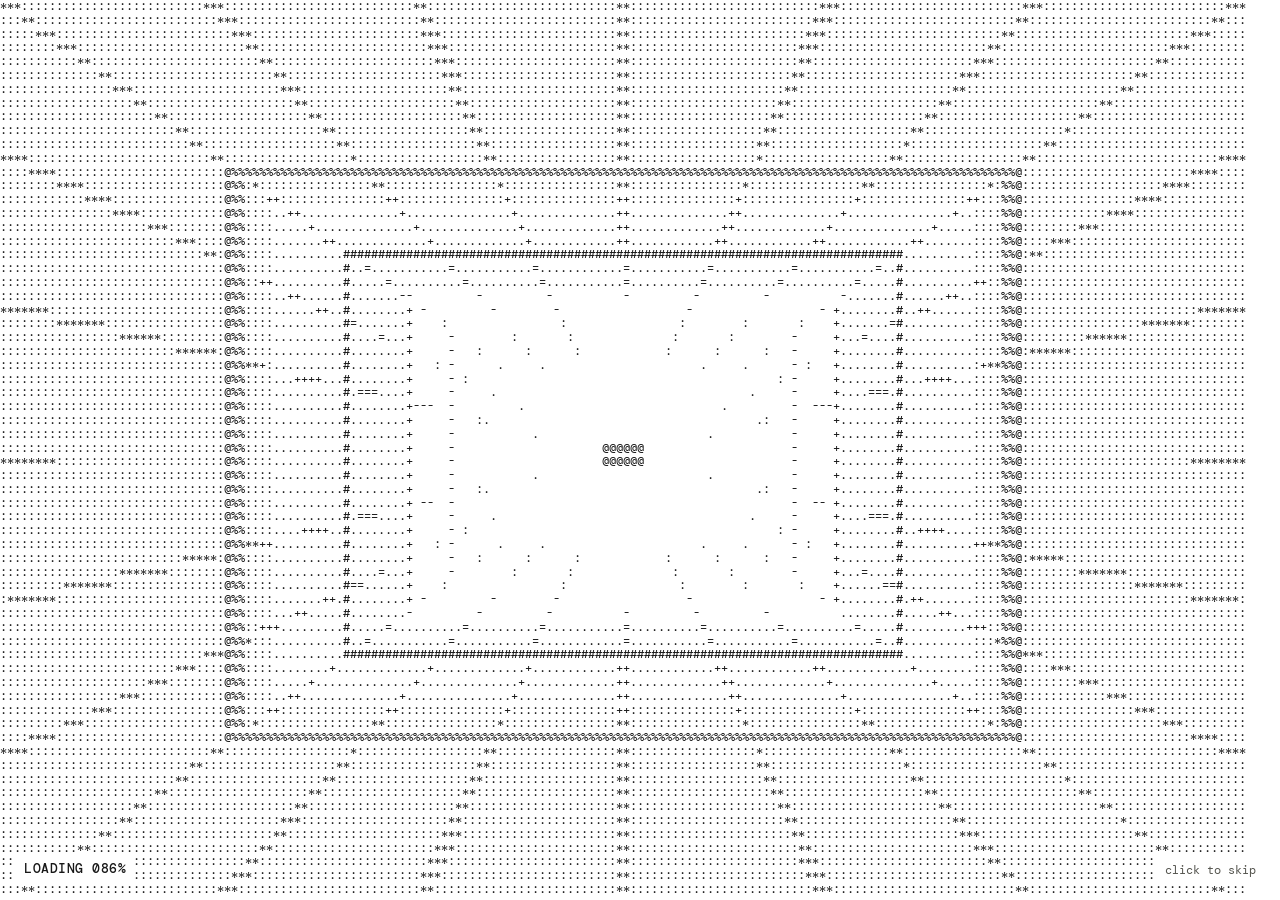
<file: index.html>
<!doctype html>
<html lang="en">
<head>
<meta charset="utf-8">
<meta name="viewport" content="width=device-width, initial-scale=1, viewport-fit=cover">
<link rel="canonical" href="https://mihaelaven.github.io/">
<link rel="icon" type="image/png" sizes="32x32" href="favicon-32.png">
<link rel="icon" type="image/svg+xml" href="favicon.svg">
<link rel="apple-touch-icon" href="apple-touch-icon.png">
<style>[hidden]:not([hidden=until-found i]){display:none!important}img{max-width:100%}</style>
<title>Mihaela Portfolio</title>
<meta name="description" content="Product leader. Apps, AI experiments and reusable skills, plus books and other things I enjoy. Open to fractional and contract product work.">
<link rel="preconnect" href="https://fonts.googleapis.com">
<link rel="preconnect" href="https://fonts.gstatic.com" crossorigin>
<link rel="stylesheet" href="https://fonts.googleapis.com/css2?family=DM+Mono:wght@300;400;500&display=swap">
<script type="application/ld+json">{"@context":"https://schema.org","@type":"Person","name":"Mihaela","jobTitle":"Product leader","knowsAbout":["product strategy","B2B products","consumer products","AI experiments"],"url":"https://mihaelaven.github.io/","sameAs":["https://www.linkedin.com/in/mihaelavenkova/","https://github.com/mihaelaven","https://www.goodreads.com/user/show/96734519-mihaela-venkova"]}</script>
<style>
/* Two colours, text as the medium. Cream paper, charcoal ink, one huge morphing ASCII shape. Code blocks stay black in both looks. */
:root {
  --bg: #ffffff; --fg: #181818; --dim: #55554f; --hair: #181818; --ghost: #c8c8c1; --hov: #96007f; --hov-ink: #ffffff;
  --mono: "DM Mono", ui-monospace, "SF Mono", Menlo, Consolas, monospace;
  --fs: 15px; --gut: 16px;
  --cursor: url("data:image/svg+xml,%3Csvg xmlns='http://www.w3.org/2000/svg' width='25' height='25'%3E%3Cpath d='M12.5 3v19M3 12.5h19' stroke='%23181818' stroke-width='1.6'/%3E%3C/svg%3E") 12 12, crosshair;
  --t-bg: color-mix(in srgb, var(--fg) 3%, var(--bg)); --t-bar: color-mix(in srgb, var(--fg) 5%, var(--bg)); --t-line: color-mix(in srgb, var(--fg) 13%, var(--bg)); --t-fg: var(--fg); --t-dim: var(--dim); --t-green: var(--dim);
}
@media (prefers-color-scheme: dark) { :root:not([data-look="light"]):not([data-theme="light"]) {
  --bg: #181818; --fg: #f5f5f0; --dim: #aaaaa2; --hair: #f5f5f0; --ghost: #3d3d39; --hov: #e052e0; --hov-ink: #181818; color-scheme: dark;
  --cursor: url("data:image/svg+xml,%3Csvg xmlns='http://www.w3.org/2000/svg' width='25' height='25'%3E%3Cpath d='M12.5 3v19M3 12.5h19' stroke='%23f5f5f0' stroke-width='1.6'/%3E%3C/svg%3E") 12 12, crosshair; } }
:root[data-look="dark"], :root[data-theme="dark"]:not([data-look]) {
  --bg: #181818; --fg: #f5f5f0; --dim: #aaaaa2; --hair: #f5f5f0; --ghost: #3d3d39; --hov: #f0abfc; color-scheme: dark;
  --cursor: url("data:image/svg+xml,%3Csvg xmlns='http://www.w3.org/2000/svg' width='25' height='25'%3E%3Cpath d='M12.5 3v19M3 12.5h19' stroke='%23f5f5f0' stroke-width='1.6'/%3E%3C/svg%3E") 12 12, crosshair; }

* { box-sizing: border-box; }
html { -webkit-text-size-adjust: 100%; }
body { overflow-x: clip; margin: 0; background: var(--bg); color: var(--fg); font: 400 var(--fs)/1.6 var(--mono); cursor: var(--cursor);
  padding-left: max(var(--gut), env(safe-area-inset-left, 0px)); padding-right: max(var(--gut), env(safe-area-inset-right, 0px));
  min-height: 100svh; display: flex; flex-direction: column; }
main { flex: 1 0 auto; width: 100%; }
footer { width: 100%; flex: none; }
a, button, summary, input, textarea { cursor: var(--cursor); }
a { color: inherit; text-decoration: none; }
button { font: inherit; color: inherit; background: none; border: 0; padding: 0; text-align: left; }
:focus-visible { outline: 2px solid currentColor; outline-offset: 3px; }
::selection { background: var(--hov); color: var(--hov-ink); }
.vh { position: absolute; width: 1px; height: 1px; overflow: hidden; clip: rect(0 0 0 0); white-space: nowrap; }

/* nav: one line drawn with = characters */
nav { position: fixed; z-index: 20; top: 0; left: 0; right: 0; display: flex; align-items: center; height: calc(62px + env(safe-area-inset-top, 0px));
  padding: calc(22px + env(safe-area-inset-top, 0px)) max(var(--gut), env(safe-area-inset-right, 0px)) 0 max(var(--gut), env(safe-area-inset-left, 0px));
  background: var(--bg); font-size: 14.5px; font-weight: 500; letter-spacing: .02em; text-transform: uppercase; white-space: nowrap; }
nav .it { flex: none; position: relative; padding: 4px 8px; }
nav .it::before { content: ""; position: absolute; inset: -12px -4px; }
nav .it[aria-current="page"] { background: var(--fg); color: var(--bg); }
nav .it:hover { color: var(--hov); }
nav .it[aria-current="page"]:hover { color: var(--bg); }
.fl { flex: 1 1 8px; min-width: 8px; overflow: hidden; white-space: nowrap; font-style: normal; font-weight: 400; color: var(--fg); user-select: none; }

main { max-width: 1180px; margin: 0 auto; padding-top: calc(88px + env(safe-area-inset-top, 0px)); }
.page { display: none; padding-bottom: 64px; }
.page.on { display: block; }

/* page header */
.hd { display: flex; align-items: center; gap: 10px; font-size: 12.5px; font-weight: 500; text-transform: uppercase; letter-spacing: .04em; margin-bottom: 22px; }
.hd span { flex: none; }
h1 { font-weight: 400; font-size: clamp(1.7rem, 4.2vw, 3.2rem); line-height: .98; letter-spacing: -.045em; margin: 0 0 20px; text-wrap: balance; }
h2 { font-weight: 500; font-size: 1.15rem; line-height: 1.3; margin: 0 0 8px; letter-spacing: -.01em; }
p { margin: 0 0 1em; max-width: 64ch; }
.lead { font-size: clamp(1rem, 1.3vw, 1.15rem); line-height: 1.5; max-width: 58ch; margin-bottom: 40px; }
.dim { color: var(--dim); }
.u { text-decoration: underline; text-underline-offset: 4px; text-decoration-thickness: 1px; }
.u:hover { color: var(--hov); }
.hero, .scene { font-weight: 400; }
strong, b { font-weight: 500; }
.btn { display: inline-block; border: 1px solid var(--fg); padding: 5px 12px; font-size: .88em; font-weight: 500; text-transform: uppercase; letter-spacing: .04em; }
.btn[aria-pressed="true"] { background: var(--fg); color: var(--bg); }
.btn:hover { color: var(--hov); border-color: var(--hov); }
.btn[aria-pressed="true"]:hover, .btn[aria-pressed="true"]:focus-visible { color: var(--hov-ink); border-color: var(--hov); background: var(--hov); outline: none; }

.wave { display: inline-block; font-size: .8em; letter-spacing: 0; filter: grayscale(1); transform-origin: 70% 75%; margin-left: .15em; user-select: none; animation: wave 1.8s ease-in-out infinite; }
@keyframes wave { 0%, 60%, 100% { transform: rotate(0); } 10% { transform: rotate(16deg); } 20% { transform: rotate(-10deg); } 30% { transform: rotate(16deg); } 40% { transform: rotate(-6deg); } 50% { transform: rotate(10deg); } }
@media (prefers-reduced-motion: reduce) { .wave { animation: none; } }
:root[data-motion="off"] .wave { animation: none; }
/* ascii surfaces */
pre { margin: 0; font-family: var(--mono); }
.hero { font-size: clamp(8.5px, 0.95vw, 13px); line-height: 1.18; height: min(44vh, 440px); min-height: 240px; overflow: hidden; white-space: pre; user-select: none; }
.scene { font-size: 12px; line-height: 1.15; white-space: pre; overflow: hidden; user-select: none; }
.frame { border: 1px solid var(--hair); padding: 10px; }
.frame.noframe { border: 0; padding: 0; }
.cap { font-size: .8rem; color: var(--dim); margin-top: 8px; }

/* home */
.welcome { position: relative; width: 100vw; margin-left: calc(50% - 50vw); display: grid; place-items: center; }
.wtext { position: relative; z-index: 1; width: min(520px, calc(100vw - 48px)); text-align: center; padding: 28px 0; }
.wtext p { max-width: none; text-align: justify; hyphens: manual; text-wrap: pretty; text-justify: inter-word; }
.wtext h1, .wtext p { will-change: transform; }
.welcome .hero { position: absolute; inset: 0; height: auto; min-height: 0; color: var(--ghost); font-weight: 500; }
.welcome h1 { font-size: clamp(1.7rem, 3.4vw, 2.8rem); }
.welcome { min-height: calc(100svh - 214px); }
#p-home { padding-bottom: 24px; }
.cols3 { display: grid; grid-template-columns: repeat(3, minmax(0, 1fr)); gap: 28px; margin: 8px 0 56px; }
.cols3 p { max-width: none; }
.index { border-top: 1px solid var(--hair); }
.index a { display: grid; grid-template-columns: 3.2rem minmax(0, 1fr) auto; align-items: baseline; gap: 12px; padding: 18px 8px; border-bottom: 1px solid var(--hair); }
.index .n { font-size: .85rem; }
.index .big { font-size: clamp(1.6rem, 4.6vw, 3.6rem); font-weight: 500; letter-spacing: -.04em; line-height: 1; text-transform: uppercase; }
.index .sm { font-size: .9rem; color: inherit; text-align: right; max-width: 34ch; }
.index a:hover { color: var(--hov); }
.index a:hover .sm { color: inherit; }

/* toolkit list */
.list { border-top: 1px solid var(--hair); margin: 0; padding: 0; list-style: none; }
.item { border-bottom: 1px solid var(--hair); }
.row { display: grid; grid-template-columns: 3.2rem minmax(0, 1fr) auto; gap: 12px; align-items: baseline; width: 100%; padding: 12px 8px; }
.row .n { font-size: .85rem; }
.row .nm { font-size: clamp(1.05rem, 2vw, 1.6rem); font-weight: 500; letter-spacing: -.035em; line-height: 1.05; overflow-wrap: break-word; }
.row .pm { font-size: 1.4rem; font-weight: 500; }
.row:hover { color: var(--hov); }
.item .body { display: grid; grid-template-columns: minmax(0, 1fr) minmax(0, 1.2fr); gap: 22px; padding: 2px 8px 16px 3.2rem; }
.item .body[hidden] { display: none; }
.body .col { min-width: 0; display: flex; flex-direction: column; gap: 12px; }

.grp { font-size: 1.15rem; margin: 40px 0 12px; letter-spacing: -.01em; }
.item .body.solo { grid-template-columns: minmax(0, 1fr) minmax(0, 1fr); grid-template-areas: "a b" "c b"; grid-template-rows: auto 1fr; align-items: start; row-gap: 16px; }
.item .body.solo > .col { display: contents; }
.item .body.solo > .col > :nth-child(1) { grid-area: a; }
.item .body.solo > .col > :nth-child(2) { grid-area: c; }
.item .body.solo > .col > :nth-child(3) { grid-area: b; }
.row .nm small { font-size: .78rem; font-weight: 400; letter-spacing: 0; margin-left: 12px; color: var(--dim); }
.btn.soonbtn, .btn.soonbtn:hover { cursor: default; color: var(--dim); border-color: var(--dim); }
.frame img { display: block; width: 100%; height: auto; }
.shots { display: flex; gap: 10px; }
.shots img { flex: 1 1 0; min-width: 0; width: 100%; height: auto; aspect-ratio: 540 / 956; object-fit: cover; border-radius: 12px; box-shadow: 0 0 0 1px color-mix(in srgb, var(--fg) 14%, transparent); }
.btns { display: flex; flex-wrap: wrap; gap: 10px; }
.frame:has(img) { padding: 6px; }
.gal { display: grid; grid-template-columns: repeat(auto-fill, minmax(240px, 1fr)); gap: 28px 20px; margin-top: 28px; }
.pl { margin: 0; min-width: 0; }
.pl img { display: block; width: 100%; height: auto; background: var(--ghost); }
.pl figcaption { display: flex; justify-content: space-between; gap: 10px; padding-top: 8px; font-size: .85rem; }
.pl figcaption em { color: var(--fg); font-style: italic; }
.pl figcaption button { font: inherit; color: inherit; background: none; border: 0; padding: 0; text-decoration: underline; text-underline-offset: 4px; text-decoration-thickness: 1px; cursor: pointer; white-space: nowrap; }
.pl figcaption button:hover { color: var(--hov); }
.pl .ph { position: relative; aspect-ratio: 4 / 5; background: linear-gradient(100deg, var(--ghost) 35%, color-mix(in srgb, var(--ghost) 55%, var(--bg)) 50%, var(--ghost) 65%) 0 0 / 250% 100%; animation: shim 1.6s linear infinite; overflow: hidden; }
.pl .ph::after { content: "loading"; position: absolute; left: 50%; top: 50%; transform: translate(-50%, -50%); font-size: .72rem; letter-spacing: .06em; text-transform: uppercase; color: var(--dim); }
.pl .ph.ok { animation: none; background: var(--ghost); }
.pl .ph.ok::after { content: none; }
@keyframes shim { from { background-position: 100% 0; } to { background-position: -100% 0; } }
@media (prefers-reduced-motion: reduce) { .pl .ph { animation: none; } }
:root[data-motion="off"] .pl .ph { animation: none; }
.pl .ph img { position: absolute; inset: 0; height: 100%; object-fit: cover; opacity: 0; transition: opacity .7s ease; }
.pl .ph.ok img { opacity: 1; }
.pl .ac { display: none; margin: 0; position: absolute; inset: 0; color: var(--fg); background: var(--bg); line-height: 1.2; white-space: pre; overflow: hidden; user-select: none; }
.gal.ascii .ph img { visibility: hidden; }
.gal.ascii .ac { display: block; }
.gtools { margin-top: 8px; }
.pl img { cursor: zoom-in; }
.gal.ascii .pl img { cursor: default; }
#lb { position: fixed; inset: 0; z-index: 90; background: var(--bg); display: none; align-items: center; justify-content: center; padding: 24px; cursor: zoom-out; }
#lb.on { display: flex; }
#lb img { max-width: 100%; max-height: 100%; object-fit: contain; }
/* terminal blocks: light and subtle, follow the look */
.term { background: var(--t-bg); color: var(--t-fg); border: 1px solid var(--t-line); border-radius: 6px; overflow: hidden; min-width: 0; cursor: var(--cursor); }
.tbar { display: flex; align-items: center; gap: 7px; padding: 4px 10px; background: var(--t-bar); border-bottom: 1px solid var(--t-line); font-size: 12px; color: var(--t-dim); }
.tbar i { width: 7px; height: 7px; border-radius: 50%; display: block; flex: none; }
.tbar i { background: var(--t-line); }
.tbar span { margin-left: 6px; min-width: 0; overflow: hidden; text-overflow: ellipsis; white-space: nowrap; }
.tbar .cp { margin-left: auto; flex: none; border: 1px solid var(--t-line); color: var(--t-dim); padding: 1px 9px; font-size: 11.5px; border-radius: 4px; }
.tbar .cp:hover { color: var(--hov); border-color: var(--hov); }
.term pre { padding: 8px 12px; font-size: 12px; line-height: 1.55; overflow-x: auto; white-space: pre; color: var(--t-fg); }
.term .pr { color: var(--t-green); user-select: none; font-weight: 500; }
.term .cm { color: var(--t-dim); }
.term .caret::after { content: "\2588"; color: var(--t-green); margin-left: 2px; animation: blink 1.1s steps(2, start) infinite; }
.term pre.long { max-height: 62vh; overflow: auto; white-space: pre-wrap; overflow-wrap: anywhere; }
@keyframes blink { to { visibility: hidden; } }
@media (prefers-reduced-motion: reduce) { .term .caret::after { animation: none; } }
:root[data-motion="off"] .term .caret::after { animation: none; }

/* apps */
.app { border-top: 1px solid var(--hair); padding: 28px 0 40px; display: grid; grid-template-columns: minmax(0, 1.1fr) minmax(0, 1fr); gap: 32px; }
.app h2 { font-size: clamp(1.5rem, 3.2vw, 2.4rem); letter-spacing: -.045em; line-height: 1; margin-bottom: 16px; }
.app .meta { display: flex; flex-direction: column; gap: 12px; min-width: 0; }
.app .links { display: flex; flex-wrap: wrap; gap: 10px; margin: 6px 0 16px; }
details.case { border-top: 1px solid var(--hair); }
details.case summary { list-style: none; padding: 12px 0; font-weight: 500; text-transform: uppercase; font-size: .85rem; letter-spacing: .04em; display: flex; justify-content: space-between; }
details.case summary::-webkit-details-marker { display: none; }
details.case summary::after { content: "+"; }
details.case[open] summary::after { content: "\2212"; }
.case .cs { display: grid; gap: 14px; padding-bottom: 8px; }

/* books */
.read { display: flex; flex-wrap: wrap; gap: 8px 28px; align-items: baseline; border-top: 1px solid var(--hair); border-bottom: 1px solid var(--hair); padding: 16px 8px; margin: 28px 0; }
.filters { display: flex; flex-wrap: wrap; gap: 10px; margin: 0 0 20px; }
#years { margin-top: 30px; }
.tbl { width: 100%; border-collapse: collapse; }
.tbl th, .tbl td { text-align: left; padding: 12px 8px; border-bottom: 1px solid var(--hair); vertical-align: middle; }
.tbl th { font-size: .78rem; text-transform: uppercase; letter-spacing: .05em; border-bottom-width: 2px; }
.tbl td.tt { font-weight: 500; }
.tbl td.tt a { text-decoration: none; }
.dd { position: relative; display: inline-block; }
.dd-b { display: flex; align-items: center; justify-content: space-between; gap: 8px; width: 9.4em; font: inherit; font-size: .88em; font-weight: 500; text-transform: uppercase; letter-spacing: .04em; color: var(--fg); background: transparent; border: 1px solid var(--fg); border-radius: 0; padding: 5px 10px; text-align: left; }
.dd-v { flex: 1; min-width: 0; overflow: hidden; text-overflow: ellipsis; white-space: nowrap; }
.dd-b:hover, .dd-b[aria-expanded="true"] { color: var(--hov); border-color: var(--hov); }
.dd-b:focus-visible { outline: none; color: var(--hov); border-color: var(--hov); }
.dd-l { position: absolute; z-index: 30; left: 0; top: calc(100% + 3px); min-width: 100%; width: max-content; max-width: 80vw; max-height: 46vh; overflow: auto; margin: 0; padding: 0; list-style: none; background: var(--bg); border: 1px solid var(--fg); }
.dd-l[hidden] { display: none; }
.dd-l li { padding: 6px 10px; font-size: .88rem; font-weight: 500; text-transform: uppercase; letter-spacing: .04em; white-space: nowrap; cursor: pointer; }
.dd-l li:hover, .dd-l li:focus { color: var(--hov); outline: none; }
.dd-l li[aria-selected="true"] { text-decoration: underline; text-underline-offset: 4px; }
.tbl td.cvc { width: 56px; padding-right: 0; }
.tbl td.ds { font-size: .85rem; color: var(--dim); max-width: 34ch; min-width: 18ch; }
.tbl tbody tr:hover td.ds { color: inherit; }
.cv { display: block; width: 40px; height: 60px; object-fit: cover; background: var(--ghost); }
pre.cv.ascii { margin: 0; font-size: 6.6px; line-height: 6.6px; white-space: pre; overflow: hidden; background: none; color: var(--fg); user-select: none; }
.tbl tbody tr:hover { color: var(--hov); }
.scroll { overflow-x: auto; }

/* contact */
.mail { display: block; font-size: clamp(1.1rem, 3vw, 2.1rem); font-weight: 500; letter-spacing: -.045em; line-height: 1.05; overflow-wrap: anywhere; margin: 8px 0 14px; }
.mail:hover { color: var(--hov); }
.chips { display: flex; flex-wrap: wrap; gap: 10px; margin: 12px 0 22px; }
form { display: grid; gap: 16px; max-width: 640px; }
label { font-size: .8rem; font-weight: 500; text-transform: uppercase; letter-spacing: .05em; display: block; margin-bottom: 6px; }
input, textarea { width: 100%; font: inherit; color: var(--fg); background: transparent; border: 1px solid var(--fg); padding: 12px; border-radius: 0; }
textarea { min-height: 130px; resize: vertical; }
input:focus, textarea:focus, input:focus-visible, textarea:focus-visible { outline: none; border-color: var(--hov); }
input::placeholder, textarea::placeholder { color: var(--dim); opacity: 1; }
.two { display: grid; grid-template-columns: minmax(0, 1fr) minmax(0, 1fr); gap: 40px; }
.link-rows { border-top: 1px solid var(--hair); }
.link-rows a { display: flex; justify-content: space-between; gap: 12px; padding: 14px 8px; border-bottom: 1px solid var(--hair); }
.link-rows a:hover { color: var(--hov); }
#fmsg { min-height: 1.6em; }
.fnote { margin: 6px 0 0; font-size: .75rem; line-height: 1.4; color: var(--dim); }

/* settings */
.set { border-top: 1px solid var(--hair); padding: 22px 0; display: grid; grid-template-columns: minmax(0, 14rem) minmax(0, 1fr); gap: 16px; align-items: baseline; }
.set .opts { display: flex; flex-wrap: wrap; gap: 10px; }

/* footer */
footer { max-width: 1180px; margin: 0 auto; padding: 0 0 max(28px, env(safe-area-inset-bottom, 0px)); font-size: 11.5px; }
footer .fl { display: block; margin-bottom: 2px; line-height: 1.1; }
footer .fr { display: flex; flex-wrap: wrap; justify-content: space-between; gap: 8px 24px; }
footer .fr > span { min-width: 0; }
footer .nv { margin-left: auto; }
footer .nv { display: flex; flex-wrap: wrap; gap: 4px 16px; }
footer a { text-transform: uppercase; font-weight: 500; letter-spacing: .03em; padding: 1px 3px; margin: 0 -3px; }
footer a:hover { color: var(--hov); }

/* boot (first visit only) */
#boot { position: fixed; inset: 0; z-index: 100; background: #ffffff; color: #181818; overflow: hidden; cursor: var(--cursor); }
#boot pre { font-size: 12px; line-height: 1.15; white-space: pre; position: absolute; inset: 0; }
#boot .st { position: absolute; left: 16px; bottom: 16px; font-size: 13px; font-weight: 500; background: #ffffff; padding: 4px 8px; text-transform: uppercase; letter-spacing: .04em; }
#boot .sk { position: absolute; right: 16px; bottom: 16px; font-size: 12px; background: #ffffff; padding: 4px 8px; color: #55554f; }

@media (max-width: 900px) {
  .cols3, .item .body, .app, .two { grid-template-columns: minmax(0, 1fr); }
  .item .body.solo { grid-template-columns: minmax(0, 1fr); grid-template-areas: "a" "c" "b"; grid-template-rows: auto; }
  .item .body { padding-left: 8px; }
  .set { grid-template-columns: minmax(0, 1fr); gap: 10px; }
  .index .sm { display: none; }
  .index a { grid-template-columns: 2.4rem minmax(0, 1fr); }
  .row { grid-template-columns: 2.4rem minmax(0, 1fr) auto; }
}
@media (max-width: 560px) { nav { font-size: 12.5px; letter-spacing: 0; } nav .it { padding: 2px 3px; } .hero { height: 36vh; } }
@media (max-width: 430px) { nav { font-size: 11px; } nav .it { padding: 2px 2px; } .fl { min-width: 4px; flex-basis: 4px; } }
</style>

<div id="boot" aria-hidden="true"><pre id="bootpre"></pre><div class="st" id="bootst">loading 000%</div><div class="sk">click to skip</div></div>

</head>
<body>
<div id="lb" role="dialog" aria-label="Image viewer" aria-modal="true"><img alt=""></div>

<nav id="nav" aria-label="Main">
  <a class="it" href="#home">Home</a><i class="fl" aria-hidden="true"></i>
  <a class="it" href="#toolkit">Toolkit</a><i class="fl" aria-hidden="true"></i>
  <a class="it" href="#apps">Apps</a><i class="fl" aria-hidden="true"></i>
  <a class="it" href="#books">Books</a><i class="fl" aria-hidden="true"></i>
  <a class="it" href="#botany">AI x botany</a><i class="fl" aria-hidden="true"></i>
  <a class="it" href="#contact">Contact</a>
</nav>

<main>

<!-- HOME -->
<section class="page on" id="p-home" data-nav="home">
  <div class="welcome">
    <div class="wtext">
      <h1>hello, world</h1>
      <p>I build products for a living and small experiments for fun. Curiosity is my fuel. I like taking an idea far enough to see how it works, where it falls short and how it can be improved. Technology keeps changing and building things helps me understand it and form my own perspective.</p>
      <p>This portfolio is an evolving collection of experimentation, public artifacts I&rsquo;ve built and a homage to things I enjoy.</p>
    </div>
    <pre class="hero" id="hero" aria-hidden="true"></pre>
  </div>
</section>

<!-- TOOLKIT -->
<section class="page" id="p-toolkit" data-nav="toolkit">
  <h1 style="margin-bottom:16px">product toolkit</h1>
  <div class="filters" id="tkf"><button class="btn" type="button" data-k="all" aria-pressed="true">all</button><button class="btn" type="button" data-k="skills" aria-pressed="false">skills</button><button class="btn" type="button" data-k="workflows" aria-pressed="false">workflows</button><button class="btn" type="button" data-k="agents" aria-pressed="false">agents</button><button class="btn" type="button" data-k="apps" aria-pressed="false">apps</button></div>
  <h2 class="grp">skills</h2>
  <ol class="list">
    <li class="item">
      <button class="row" aria-expanded="false" aria-controls="tk1"><span class="n">01</span><span class="nm" data-scr>prd</span><span class="pm" aria-hidden="true">+</span></button>
      <div class="body solo" id="tk1" hidden>
        <div class="col">
          <div><p>Turns an idea into a one-page brief or a full PRD, or reviews one from engineering, leadership and research angles. Works with Notion and Linear.</p></div>
          <div><a class="btn" href="https://github.com/mihaelaven/product-toolkit/tree/main/skills/prd" target="_blank" rel="noopener">view on github</a></div>
          <div>
            <div class="term"><div class="tbar"><i></i><i></i><i></i><span>zsh &middot; install</span><button class="cp" type="button">copy</button></div>
<pre><span class="ln"><span class="pr">$</span> <span class="cmd">git clone https://github.com/mihaelaven/product-toolkit.git</span></span>
<span class="ln"><span class="pr">$</span> <span class="cmd">cd product-toolkit</span></span>
<span class="ln"><span class="pr">$</span> <span class="cmd">python3 scripts/install-skills.py prd</span></span>
<span class="ln cm"># needs Python 3.9 or newer and Claude Code</span>
<span class="ln cm"># then ask Claude: &ldquo;write a PRD for&hellip;&rdquo;</span></pre></div>
          </div>
        </div>
      </div>
    </li>
    <li class="item">
      <button class="row" aria-expanded="false" aria-controls="tk2"><span class="n">02</span><span class="nm" data-scr>feature-request-triage</span><span class="pm" aria-hidden="true">+</span></button>
      <div class="body solo" id="tk2" hidden>
        <div class="col">
          <div><p>Collects requests, groups them into underlying needs, sizes demand by client and recommends what to build next. Works with Slack, Linear and Notion.</p></div>
          <div><a class="btn" href="https://github.com/mihaelaven/product-toolkit/tree/main/skills/feature-request-triage" target="_blank" rel="noopener">view on github</a></div>
          <div>
            <div class="term"><div class="tbar"><i></i><i></i><i></i><span>zsh &middot; install</span><button class="cp" type="button">copy</button></div>
<pre><span class="ln"><span class="pr">$</span> <span class="cmd">git clone https://github.com/mihaelaven/product-toolkit.git</span></span>
<span class="ln"><span class="pr">$</span> <span class="cmd">cd product-toolkit</span></span>
<span class="ln"><span class="pr">$</span> <span class="cmd">python3 scripts/install-skills.py feature-request-triage</span></span>
<span class="ln cm"># needs Python 3.9 or newer and Claude Code</span>
<span class="ln cm"># then ask Claude: &ldquo;what are clients asking for?&rdquo;</span></pre></div>
          </div>
        </div>
      </div>
    </li>
    <li class="item">
      <button class="row" aria-expanded="false" aria-controls="tk3"><span class="n">03</span><span class="nm" data-scr>client-validation-analysis</span><span class="pm" aria-hidden="true">+</span></button>
      <div class="body solo" id="tk3" hidden>
        <div class="col">
          <div><p>Checks interview notes against a hypothesis and reports how strong the evidence is, what customers said and what to ask next.</p></div>
          <div><a class="btn" href="https://github.com/mihaelaven/product-toolkit/tree/main/skills/client-validation-analysis" target="_blank" rel="noopener">view on github</a></div>
          <div>
            <div class="term"><div class="tbar"><i></i><i></i><i></i><span>zsh &middot; install</span><button class="cp" type="button">copy</button></div>
<pre><span class="ln"><span class="pr">$</span> <span class="cmd">git clone https://github.com/mihaelaven/product-toolkit.git</span></span>
<span class="ln"><span class="pr">$</span> <span class="cmd">cd product-toolkit</span></span>
<span class="ln"><span class="pr">$</span> <span class="cmd">python3 scripts/install-skills.py client-validation-analysis</span></span>
<span class="ln cm"># needs Python 3.9 or newer and Claude Code</span>
<span class="ln cm"># then ask Claude: &ldquo;does this interview back the hypothesis?&rdquo;</span></pre></div>
          </div>
        </div>
      </div>
    </li>
    <li class="item">
      <button class="row" aria-expanded="false" aria-controls="tk4"><span class="n">04</span><span class="nm" data-scr>pm-vault</span><span class="pm" aria-hidden="true">+</span></button>
      <div class="body solo" id="tk4" hidden>
        <div class="col">
          <div><p>Keeps a decision log with context, options, rationale and owner. Finds past decisions and flags the ones due for review.</p></div>
          <div><a class="btn" href="https://github.com/mihaelaven/product-toolkit/tree/main/skills/pm-vault" target="_blank" rel="noopener">view on github</a></div>
          <div>
            <div class="term"><div class="tbar"><i></i><i></i><i></i><span>zsh &middot; install</span><button class="cp" type="button">copy</button></div>
<pre><span class="ln"><span class="pr">$</span> <span class="cmd">git clone https://github.com/mihaelaven/product-toolkit.git</span></span>
<span class="ln"><span class="pr">$</span> <span class="cmd">cd product-toolkit</span></span>
<span class="ln"><span class="pr">$</span> <span class="cmd">python3 scripts/install-skills.py pm-vault</span></span>
<span class="ln cm"># needs Python 3.9 or newer and Claude Code</span>
<span class="ln cm"># then ask Claude: &ldquo;log this decision&rdquo;</span></pre></div>
          </div>
        </div>
      </div>
    </li>
    <li class="item">
      <button class="row" aria-expanded="false" aria-controls="tk5"><span class="n">05</span><span class="nm" data-scr>linear-task-creation</span><span class="pm" aria-hidden="true">+</span></button>
      <div class="body solo" id="tk5" hidden>
        <div class="col">
          <div><p>Drafts well-formed Linear issues from notes or a transcript. Checks for duplicates and creates issues only after confirmation.</p></div>
          <div><a class="btn" href="https://github.com/mihaelaven/product-toolkit/tree/main/skills/linear-task-creation" target="_blank" rel="noopener">view on github</a></div>
          <div>
            <div class="term"><div class="tbar"><i></i><i></i><i></i><span>zsh &middot; install</span><button class="cp" type="button">copy</button></div>
<pre><span class="ln"><span class="pr">$</span> <span class="cmd">git clone https://github.com/mihaelaven/product-toolkit.git</span></span>
<span class="ln"><span class="pr">$</span> <span class="cmd">cd product-toolkit</span></span>
<span class="ln"><span class="pr">$</span> <span class="cmd">python3 scripts/install-skills.py linear-task-creation</span></span>
<span class="ln cm"># needs Python 3.9 or newer and Claude Code</span>
<span class="ln cm"># then ask Claude: &ldquo;file tickets from these notes&rdquo;</span></pre></div>
          </div>
        </div>
      </div>
    </li>
    <li class="item">
      <button class="row" aria-expanded="false" aria-controls="tk6"><span class="n">06</span><span class="nm" data-scr>content-guidelines</span><span class="pm" aria-hidden="true">+</span></button>
      <div class="body solo" id="tk6" hidden>
        <div class="col">
          <div><p>Writes or reviews copy against a guideline, or builds a guideline from scratch. Includes an example guideline.</p></div>
          <div><a class="btn" href="https://github.com/mihaelaven/product-toolkit/tree/main/skills/content-guidelines" target="_blank" rel="noopener">view on github</a></div>
          <div>
            <div class="term"><div class="tbar"><i></i><i></i><i></i><span>zsh &middot; install</span><button class="cp" type="button">copy</button></div>
<pre><span class="ln"><span class="pr">$</span> <span class="cmd">git clone https://github.com/mihaelaven/product-toolkit.git</span></span>
<span class="ln"><span class="pr">$</span> <span class="cmd">cd product-toolkit</span></span>
<span class="ln"><span class="pr">$</span> <span class="cmd">python3 scripts/install-skills.py content-guidelines</span></span>
<span class="ln cm"># needs Python 3.9 or newer and Claude Code</span>
<span class="ln cm"># then ask Claude: &ldquo;write this in my brand voice&rdquo;</span></pre></div>
          </div>
        </div>
      </div>
    </li>
  </ol>
  <h2 class="grp">workflows</h2>
  <ol class="list">
    <li class="item">
      <button class="row" aria-expanded="false" aria-controls="tk7"><span class="n">01</span><span class="nm" data-scr>shipped-digest</span><span class="pm" aria-hidden="true">+</span></button>
      <div class="body solo" id="tk7" hidden>
        <div class="col">
          <div><p>Every Friday, lists the Linear issues finished in the last 7 days, groups them by project, posts the digest to Slack and adds it to a Notion changelog. Every step is a rule, with no AI.</p></div>
          <div><a class="btn" href="https://github.com/mihaelaven/product-toolkit/tree/main/workflows/01-shipped-digest" target="_blank" rel="noopener">view on github</a></div>
          <div>
            <div class="term"><div class="tbar"><i></i><i></i><i></i><span>zsh &middot; install</span><button class="cp" type="button">copy</button></div>
<pre><span class="ln"><span class="pr">$</span> <span class="cmd">git clone https://github.com/mihaelaven/product-toolkit.git</span></span>
<span class="ln cm"># in n8n choose Import from file and pick the JSON in workflows/01-shipped-digest</span>
<span class="ln cm"># add your own credentials and replace the YOUR_... values in the Config nodes</span></pre></div>
          </div>
        </div>
      </div>
    </li>
    <li class="item">
      <button class="row" aria-expanded="false" aria-controls="tk8"><span class="n">02</span><span class="nm" data-scr>feedback-triage</span><span class="pm" aria-hidden="true">+</span></button>
      <div class="body solo" id="tk8" hidden>
        <div class="col">
          <div><p>A Slack message starts an orchestrator agent that sorts it into a bug, a feature request or noise, then proposes an action with Approve and Reject buttons. A person approves before any write runs.</p></div>
          <div><a class="btn" href="https://github.com/mihaelaven/product-toolkit/tree/main/workflows/02-feedback-triage" target="_blank" rel="noopener">view on github</a></div>
          <div>
            <div class="term"><div class="tbar"><i></i><i></i><i></i><span>zsh &middot; install</span><button class="cp" type="button">copy</button></div>
<pre><span class="ln"><span class="pr">$</span> <span class="cmd">git clone https://github.com/mihaelaven/product-toolkit.git</span></span>
<span class="ln cm"># in n8n choose Import from file and import all three JSON files in workflows/02-feedback-triage</span>
<span class="ln cm"># add your own credentials and replace the YOUR_... values in the Config nodes</span></pre></div>
          </div>
        </div>
      </div>
    </li>
  </ol>
  <h2 class="grp">agents</h2>
  <ol class="list">
    <li class="item">
      <button class="row" aria-expanded="false" aria-controls="tk9"><span class="n">01</span><span class="nm" data-scr>scope-drift-checker</span><span class="pm" aria-hidden="true">+</span></button>
      <div class="body solo" id="tk9" hidden>
        <div class="col">
          <div><p>Compares agreed project scope with meeting decisions, reports each difference with exact quotes and suggests an edit for a person to review.</p></div>
          <div><a class="btn" href="https://github.com/mihaelaven/drift-tracker/blob/main/agents/scope-drift-checker.md" target="_blank" rel="noopener">view on github</a></div>
          <div>
            <div class="term"><div class="tbar"><i></i><i></i><i></i><span>zsh &middot; install</span><button class="cp" type="button">copy</button></div>
<pre><span class="ln"><span class="pr">$</span> <span class="cmd">git clone https://github.com/mihaelaven/drift-tracker.git</span></span>
<span class="ln"><span class="pr">$</span> <span class="cmd">cd drift-tracker</span></span>
<span class="ln cm"># give agents/scope-drift-checker.md your scope, meeting notes and a findings destination</span></pre></div>
          </div>
        </div>
      </div>
    </li>
    <li class="item">
      <button class="row" aria-expanded="false" aria-controls="tk10"><span class="n">02</span><span class="nm" data-scr>pm-news-digest</span><span class="pm" aria-hidden="true">+</span></button>
      <div class="body solo" id="tk10" hidden>
        <div class="col">
          <div><p>Gathers product-management stories from public sources and writes a verified daily digest to a news store that the PM News Desk app reads.</p></div>
          <div><a class="btn" href="https://github.com/mihaelaven/pm-news-desk/blob/main/agents/pm-news-digest.md" target="_blank" rel="noopener">view on github</a></div>
          <div>
            <div class="term"><div class="tbar"><i></i><i></i><i></i><span>zsh &middot; install</span><button class="cp" type="button">copy</button></div>
<pre><span class="ln"><span class="pr">$</span> <span class="cmd">git clone https://github.com/mihaelaven/pm-news-desk.git</span></span>
<span class="ln"><span class="pr">$</span> <span class="cmd">cd pm-news-desk</span></span>
<span class="ln cm"># give agents/pm-news-digest.md the artifact link as Digest store</span></pre></div>
          </div>
        </div>
      </div>
    </li>
  </ol>
  <h2 class="grp">apps</h2>
  <ol class="list">
    <li class="item">
      <button class="row" aria-expanded="false" aria-controls="tk11"><span class="n">01</span><span class="nm" data-scr>capacity-timeline-planner</span><span class="pm" aria-hidden="true">+</span></button>
      <div class="body" id="tk11" hidden>
        <div class="col">
          <div><p>Explores how team capacity, project order and time off affect a release date. A local planning demo that starts with fictional data and saves changes in the browser.</p></div>
          <div><a class="btn" href="https://github.com/mihaelaven/capacity-timeline-planner" target="_blank" rel="noopener">view on github</a></div>
          <div>
            <div class="term"><div class="tbar"><i></i><i></i><i></i><span>zsh &middot; install</span><button class="cp" type="button">copy</button></div>
<pre><span class="ln"><span class="pr">$</span> <span class="cmd">git clone https://github.com/mihaelaven/capacity-timeline-planner.git</span></span>
<span class="ln"><span class="pr">$</span> <span class="cmd">cd capacity-timeline-planner</span></span>
<span class="ln cm"># then open index.html in a browser</span></pre></div>
          </div>
        </div>
        <div class="col"><div class="frame"><img src="previews/capacity-timeline-planner.jpg" width="1512" height="729" alt="Capacity Timeline Planner preview"></div></div>
      </div>
    </li>
    <li class="item">
      <button class="row" aria-expanded="false" aria-controls="tk12"><span class="n">02</span><span class="nm" data-scr>call-task-hub</span><span class="pm" aria-hidden="true">+</span></button>
      <div class="body" id="tk12" hidden>
        <div class="col">
          <div><p>Turns a meeting transcript into actions, decisions and open questions, then prepares a follow-up after owners and dates are reviewed. A local demo with optional Claude features.</p></div>
          <div><a class="btn" href="https://github.com/mihaelaven/call-task-hub" target="_blank" rel="noopener">view on github</a></div>
          <div>
            <div class="term"><div class="tbar"><i></i><i></i><i></i><span>zsh &middot; install</span><button class="cp" type="button">copy</button></div>
<pre><span class="ln"><span class="pr">$</span> <span class="cmd">git clone https://github.com/mihaelaven/call-task-hub.git</span></span>
<span class="ln"><span class="pr">$</span> <span class="cmd">cd call-task-hub</span></span>
<span class="ln cm"># then open index.html in a browser</span></pre></div>
          </div>
        </div>
        <div class="col"><div class="frame"><img src="previews/call-task-hub.jpg" width="1512" height="729" alt="Call Task Hub preview"></div></div>
      </div>
    </li>
    <li class="item">
      <button class="row" aria-expanded="false" aria-controls="tk13"><span class="n">03</span><span class="nm" data-scr>drift-tracker</span><span class="pm" aria-hidden="true">+</span></button>
      <div class="body" id="tk13" hidden>
        <div class="col">
          <div><p>Reviews differences between the agreed project scope and later meeting decisions. An experimental browser demo with fictional findings and an optional Notion workflow.</p></div>
          <div><a class="btn" href="https://github.com/mihaelaven/drift-tracker" target="_blank" rel="noopener">view on github</a></div>
          <div>
            <div class="term"><div class="tbar"><i></i><i></i><i></i><span>zsh &middot; install</span><button class="cp" type="button">copy</button></div>
<pre><span class="ln"><span class="pr">$</span> <span class="cmd">git clone https://github.com/mihaelaven/drift-tracker.git</span></span>
<span class="ln"><span class="pr">$</span> <span class="cmd">cd drift-tracker</span></span>
<span class="ln cm"># then open index.html in a browser</span></pre></div>
          </div>
        </div>
        <div class="col"><div class="frame"><img src="previews/drift-tracker.jpg" width="1512" height="729" alt="Drift Tracker preview"></div></div>
      </div>
    </li>
    <li class="item">
      <button class="row" aria-expanded="false" aria-controls="tk14"><span class="n">04</span><span class="nm" data-scr>pm-news-desk</span><span class="pm" aria-hidden="true">+</span></button>
      <div class="body" id="tk14" hidden>
        <div class="col">
          <div><p>A product-management news reader for Claude artifacts. Browse topics, mark stories as read and save favourites. Experimental; live content needs a compatible Claude host.</p></div>
          <div><a class="btn" href="https://github.com/mihaelaven/pm-news-desk" target="_blank" rel="noopener">view on github</a></div>
          <div>
            <div class="term"><div class="tbar"><i></i><i></i><i></i><span>zsh &middot; install</span><button class="cp" type="button">copy</button></div>
<pre><span class="ln"><span class="pr">$</span> <span class="cmd">git clone https://github.com/mihaelaven/pm-news-desk.git</span></span>
<span class="ln"><span class="pr">$</span> <span class="cmd">cd pm-news-desk</span></span>
<span class="ln cm"># ask a Claude host to create an artifact from index.html</span></pre></div>
          </div>
        </div>
        <div class="col"><div class="frame"><img src="previews/pm-news-desk.jpg" width="1512" height="689" alt="PM News Desk preview"></div></div>
      </div>
    </li>
  </ol>
</section>

<!-- APPS -->
<section class="page" id="p-apps" data-nav="apps">
  <h1 style="margin-bottom:32px">bigger personal projects</h1>
  <ol class="list">
    <li class="item">
      <button class="row" aria-expanded="false" aria-controls="b4"><span class="n">01</span><span class="nm" data-scr>Knijko</span><span class="pm" aria-hidden="true">+</span></button>
      <div class="body" id="b4" hidden>
        <div class="col">
          <div><p>The first Bulgarian app for book listings, connecting readers across the country. Sell the books you are ready to part with, or find new ones: fiction, textbooks, science, children&rsquo;s and hobby books.<br><br>Listings in seconds. Scan the barcode or type the ISBN, and the title, author and year fill in from a database of thousands of titles.<br><br>Live on Google Play and the App Store.</p></div>
          <div class="btns"><a class="btn" href="https://play.google.com/store/apps/details?id=bg.knijko.android" target="_blank" rel="noopener">google play</a><a class="btn" href="https://apps.apple.com/bg/app/%D0%BA%D0%BD%D0%B8%D0%B6%D0%BA%D0%BE/id1544619563" target="_blank" rel="noopener">app store</a><a class="btn" href="https://knijko.bg" target="_blank" rel="noopener">knijko.bg</a></div>
        </div>
        <div class="col">
          <div class="shots"><img src="knijko/k1.jpg" width="516" height="956" alt="Knijko: scan a barcode to list a book"><img src="knijko/k2.jpg" width="540" height="956" alt="Knijko: listings for one title"><img src="knijko/k3.jpg" width="554" height="942" alt="Knijko: ratings and comments"></div>
        </div>
      </div>
    </li>
    <li class="item">
      <button class="row" aria-expanded="false" aria-controls="b5"><span class="n">02</span><span class="nm">Three Eras<small>coming soon</small></span><span class="pm" aria-hidden="true">+</span></button>
      <div class="body solo" id="b5" hidden>
        <div class="col">
          <div><p>An analogy agent that compares today&rsquo;s AI news with the Industrial Revolution and the internet era. It finds the closest parallels, scores them on a fixed rubric and states where each analogy breaks.</p></div>
          <div><span class="btn soonbtn">coming soon</span></div>
        </div>
      </div>
    </li>
  </ol>
</section>

<!-- BOOKS -->
<section class="page" id="p-books" data-nav="books">
  <h1>what I&rsquo;m reading</h1>
  <div class="frame noframe"><pre class="scene" data-scene="shelf" data-rows="10" aria-hidden="true"></pre></div>
  <div class="filters" id="years"><button class="btn" data-k="this" aria-pressed="true">this year (22)</button><button class="btn" data-k="last" aria-pressed="false">last year (27)</button><button class="btn" data-k="earlier" aria-pressed="false">earlier (165)</button><div class="dd" id="gdd"><button class="dd-b" id="gbtn" type="button" aria-haspopup="listbox" aria-expanded="false" aria-label="Filter by genre"><span class="dd-v">all genres</span><span aria-hidden="true">&#9662;</span></button><ul class="dd-l" role="listbox" aria-label="Genres" hidden></ul></div></div>
  <div class="scroll"><table class="tbl"><thead><tr><th><span class="vh">cover</span></th><th>title</th><th>author</th><th>about</th><th>genre</th></tr></thead><tbody id="tb"></tbody></table></div>
</section>

<!-- AI x BOTANY -->
<section class="page" id="p-botany" data-nav="botany">
  <h1 style="margin-bottom:20px">artificial is beautiful</h1>
  <div class="gtools"><button class="btn" type="button" id="asc" aria-pressed="false">show as ascii</button></div>
  <div class="gal" id="gal">
    <figure class="pl"><div class="ph"><img loading="lazy" src="botany/copper-bell-foxglove--digitalis.jpg" width="1040" height="1300" alt="Copper bell foxglove, an AI-generated botanical illustration of Digitalis"></div><figcaption><em>Digitalis</em><a class="u" href="botany/copper-bell-foxglove--digitalis.jpg" download="copper-bell-foxglove--digitalis.jpg">Download</a></figcaption></figure>
    <figure class="pl"><div class="ph"><img loading="lazy" src="botany/copper-iris--iris.jpg" width="1040" height="1300" alt="Copper iris, an AI-generated botanical illustration of Iris"></div><figcaption><em>Iris</em><a class="u" href="botany/copper-iris--iris.jpg" download="copper-iris--iris.jpg">Download</a></figcaption></figure>
    <figure class="pl"><div class="ph"><img loading="lazy" src="botany/copper-protea-duet--protea-cynaroides.jpg" width="1040" height="1300" alt="Copper protea duet, an AI-generated botanical illustration of Protea cynaroides"></div><figcaption><em>Protea cynaroides</em><a class="u" href="botany/copper-protea-duet--protea-cynaroides.jpg" download="copper-protea-duet--protea-cynaroides.jpg">Download</a></figcaption></figure>
    <figure class="pl"><div class="ph"><img loading="lazy" src="botany/ember-protea--protea-cynaroides.jpg" width="1040" height="1300" alt="Ember protea, an AI-generated botanical illustration of Protea cynaroides"></div><figcaption><em>Protea cynaroides</em><a class="u" href="botany/ember-protea--protea-cynaroides.jpg" download="ember-protea--protea-cynaroides.jpg">Download</a></figcaption></figure>
    <figure class="pl"><div class="ph"><img loading="lazy" src="botany/garnet-fritillary--fritillaria-meleagris.jpg" width="1040" height="1300" alt="Garnet fritillary, an AI-generated botanical illustration of Fritillaria meleagris"></div><figcaption><em>Fritillaria meleagris</em><a class="u" href="botany/garnet-fritillary--fritillaria-meleagris.jpg" download="garnet-fritillary--fritillaria-meleagris.jpg">Download</a></figcaption></figure>
    <figure class="pl"><div class="ph"><img loading="lazy" src="botany/garnet-hellebores--helleborus.jpg" width="1040" height="1300" alt="Garnet hellebores, an AI-generated botanical illustration of Helleborus"></div><figcaption><em>Helleborus</em><a class="u" href="botany/garnet-hellebores--helleborus.jpg" download="garnet-hellebores--helleborus.jpg">Download</a></figcaption></figure>
    <figure class="pl"><div class="ph"><img loading="lazy" src="botany/garnet-poppy--papaver.jpg" width="1040" height="1300" alt="Garnet poppy, an AI-generated botanical illustration of Papaver"></div><figcaption><em>Papaver</em><a class="u" href="botany/garnet-poppy--papaver.jpg" download="garnet-poppy--papaver.jpg">Download</a></figcaption></figure>
    <figure class="pl"><div class="ph"><img loading="lazy" src="botany/glasshouse-alocasia--alocasia.jpg" width="1040" height="1300" alt="Glasshouse alocasia, an AI-generated botanical illustration of Alocasia"></div><figcaption><em>Alocasia</em><a class="u" href="botany/glasshouse-alocasia--alocasia.jpg" download="glasshouse-alocasia--alocasia.jpg">Download</a></figcaption></figure>
    <figure class="pl"><div class="ph"><img loading="lazy" src="botany/jade-fern--polypodiopsida.jpg" width="1040" height="1300" alt="Jade fern, an AI-generated botanical illustration of Polypodiopsida"></div><figcaption><em>Polypodiopsida</em><a class="u" href="botany/jade-fern--polypodiopsida.jpg" download="jade-fern--polypodiopsida.jpg">Download</a></figcaption></figure>
    <figure class="pl"><div class="ph"><img loading="lazy" src="botany/malachite-calla--zantedeschia.jpg" width="1040" height="1300" alt="Malachite calla, an AI-generated botanical illustration of Zantedeschia"></div><figcaption><em>Zantedeschia</em><a class="u" href="botany/malachite-calla--zantedeschia.jpg" download="malachite-calla--zantedeschia.jpg">Download</a></figcaption></figure>
    <figure class="pl"><div class="ph"><img loading="lazy" src="botany/midnight-columbine--aquilegia.jpg" width="1040" height="1300" alt="Midnight columbine, an AI-generated botanical illustration of Aquilegia"></div><figcaption><em>Aquilegia</em><a class="u" href="botany/midnight-columbine--aquilegia.jpg" download="midnight-columbine--aquilegia.jpg">Download</a></figcaption></figure>
    <figure class="pl"><div class="ph"><img loading="lazy" src="botany/moonlit-magnolia--magnolia.jpg" width="1040" height="1300" alt="Moonlit magnolia, an AI-generated botanical illustration of Magnolia"></div><figcaption><em>Magnolia</em><a class="u" href="botany/moonlit-magnolia--magnolia.jpg" download="moonlit-magnolia--magnolia.jpg">Download</a></figcaption></figure>
    <figure class="pl"><div class="ph"><img loading="lazy" src="botany/opal-hellebore--helleborus.jpg" width="1040" height="1300" alt="Opal hellebore, an AI-generated botanical illustration of Helleborus"></div><figcaption><em>Helleborus</em><a class="u" href="botany/opal-hellebore--helleborus.jpg" download="opal-hellebore--helleborus.jpg">Download</a></figcaption></figure>
    <figure class="pl"><div class="ph"><img loading="lazy" src="botany/porcelain-protea--protea-cynaroides.jpg" width="1040" height="1300" alt="Porcelain protea, an AI-generated botanical illustration of Protea cynaroides"></div><figcaption><em>Protea cynaroides</em><a class="u" href="botany/porcelain-protea--protea-cynaroides.jpg" download="porcelain-protea--protea-cynaroides.jpg">Download</a></figcaption></figure>
    <figure class="pl"><div class="ph"><img loading="lazy" src="botany/prismatic-fern--polypodiopsida.jpg" width="1040" height="1300" alt="Prismatic fern, an AI-generated botanical illustration of Polypodiopsida"></div><figcaption><em>Polypodiopsida</em><a class="u" href="botany/prismatic-fern--polypodiopsida.jpg" download="prismatic-fern--polypodiopsida.jpg">Download</a></figcaption></figure>
    <figure class="pl"><div class="ph"><img loading="lazy" src="botany/saffron-pincushion--leucospermum.jpg" width="1040" height="1300" alt="Saffron pincushion, an AI-generated botanical illustration of Leucospermum"></div><figcaption><em>Leucospermum</em><a class="u" href="botany/saffron-pincushion--leucospermum.jpg" download="saffron-pincushion--leucospermum.jpg">Download</a></figcaption></figure>
    <figure class="pl"><div class="ph"><img loading="lazy" src="botany/sapphire-passionflower--passiflora.jpg" width="1040" height="1300" alt="Sapphire passionflower, an AI-generated botanical illustration of Passiflora"></div><figcaption><em>Passiflora</em><a class="u" href="botany/sapphire-passionflower--passiflora.jpg" download="sapphire-passionflower--passiflora.jpg">Download</a></figcaption></figure>
    <figure class="pl"><div class="ph"><img loading="lazy" src="botany/verdigris-iris--iris.jpg" width="1040" height="1300" alt="Verdigris iris, an AI-generated botanical illustration of Iris"></div><figcaption><em>Iris</em><a class="u" href="botany/verdigris-iris--iris.jpg" download="verdigris-iris--iris.jpg">Download</a></figcaption></figure>
  </div>
</section>

<!-- CONTACT -->
<section class="page" id="p-contact" data-nav="contact">
  <h1>say hello</h1>
  <p class="lead">Questions, ideas or a simple hello are all welcome.</p>
  
  <div class="two" style="margin-top:16px">
    <div>
            <form id="cform" novalidate>
        <div><label for="c-mail">your email</label><input id="c-mail" name="email" type="email" placeholder="you@company.com" autocomplete="email" required><p class="fnote">Your email is used only to reply to you and is never shared.</p></div>
        <div><label for="c-note">a few words</label><textarea id="c-note" name="message" placeholder="what would you like to talk about?" required></textarea></div>
        <input type="text" name="_honey" tabindex="-1" autocomplete="off" aria-hidden="true" style="position:absolute;left:-9999px;width:1px;height:1px;opacity:0">
        <div><button class="btn" type="submit">send</button></div>
        <div id="fmsg" class="dim" aria-live="polite"></div>
      </form>
    </div>
    <div>
      <h2>elsewhere</h2>
      <div class="link-rows">
        <a href="https://www.linkedin.com/in/mihaelavenkova/" target="_blank" rel="noopener">linkedin</a>
        <a href="https://github.com/mihaelaven" target="_blank" rel="noopener">github</a>
        <a data-gr href="https://www.goodreads.com/user/show/96734519-mihaela-venkova" target="_blank" rel="noopener">goodreads</a>
      </div>
    </div>
  </div>
</section>

<!-- SETTINGS -->
<section class="page" id="p-look" data-nav="look">
  <h1>make it yours</h1>
  <p class="lead">Choices are saved in this browser.</p>
  <div class="set"><h2>look</h2><div class="opts" data-set="look"><button class="btn" data-v="light">cream</button><button class="btn" data-v="dark">charcoal</button><button class="btn" data-v="auto">match my device</button></div></div>
  <div class="set"><h2>motion</h2><div class="opts" data-set="motion"><button class="btn" data-v="on">on</button><button class="btn" data-v="off">off</button></div></div>
  <div class="set"><h2>text size</h2><div class="opts" data-set="size"><button class="btn" data-v="13">small</button><button class="btn" data-v="15">medium</button><button class="btn" data-v="17">large</button></div></div>
  <div style="border-top:1px solid var(--hair)"></div>
</section>

<!-- AGENTS -->
<section class="page" id="p-agents" data-nav="agents">
  <h1>read this site as text</h1>
  <p class="lead">Every page has a plain version for AI assistants and search tools. This is the llms.txt for the site, the same text a crawler fetches at /llms.txt.</p>
  <div class="term"><div class="tbar"><i></i><i></i><i></i><span>zsh &middot; llms.txt</span><button class="cp" type="button">copy</button></div>
<pre class="long"><span class="ln"><span class="pr">$</span> curl https://mihaelaven.github.io/llms.txt</span>
<span class="out"># Mihaela

> Product leader with experience in B2B and consumer products. This site collects apps, AI experiments and reusable skills, plus books read and other interests. Open to fractional and contract product work.

## Pages
- Home (#home): who I am and what this site is
- Toolkit (#toolkit): open-source skills and small apps for product managers on GitHub. Each entry says what it is and how to install it
- Apps (#apps): Knijko, a live book-listing app on Google Play and the App Store (https://knijko.bg), and Three Eras
- Books (#books): books read and currently reading, synced from Goodreads
- AI x botany (#botany): a series of AI-generated botanical illustrations
- Contact (#contact): links to LinkedIn, GitHub and Goodreads

## Toolkit
Skills (install with python3 scripts/install-skills.py <name> from https://github.com/mihaelaven/product-toolkit):
- prd: turns an idea into a one-page brief or a full PRD
- feature-request-triage: groups requests into underlying needs and recommends what to build next
- client-validation-analysis: checks interview notes against a hypothesis
- pm-vault: keeps a decision log
- linear-task-creation: drafts Linear issues from notes or a transcript
- content-guidelines: writes or reviews copy against a guideline

Workflows (n8n, in https://github.com/mihaelaven/product-toolkit/tree/main/workflows):
- shipped-digest: a weekly digest of finished Linear issues posted to Slack and Notion
- feedback-triage: sorts Slack feedback and proposes an action for a person to approve

Agents:
- scope-drift-checker: compares project scope with meeting decisions. https://github.com/mihaelaven/drift-tracker
- pm-news-digest: writes a verified daily product-management news digest. https://github.com/mihaelaven/pm-news-desk

Apps:
- capacity-timeline-planner, call-task-hub, drift-tracker, pm-news-desk: https://github.com/mihaelaven

## Contact
- LinkedIn: https://www.linkedin.com/in/mihaelavenkova/
- GitHub: https://github.com/mihaelaven
- Goodreads: https://www.goodreads.com/user/show/96734519-mihaela-venkova</span></pre></div>
</section>

</main>

<footer>
  <i class="fl" aria-hidden="true"></i>
  <div class="fr">
    <span class="nv"><a href="#agents">for agents</a><a href="https://mihaelaven.github.io/retro/">time warp</a></span>
  </div>
</footer>

<script>
(function () {
  var root = document.documentElement;
  var mqReduce = matchMedia('(prefers-reduced-motion: reduce)'), mqDark = matchMedia('(prefers-color-scheme: dark)');
  var S = { look: 'auto', motion: 'on', size: '15' };
  try { ['look', 'motion', 'size'].forEach(function (k) { var v = localStorage.getItem('pf-' + k); if (v) S[k] = v; }); } catch (e) {}
  function motionOn() { return S.motion !== 'off'; }
  function isDark() { var l = root.getAttribute('data-look'), t = root.getAttribute('data-theme'); if (l) return l === 'dark'; if (t) return t === 'dark'; return mqDark.matches; }
  function hash(a, b) { var s = Math.sin(a * 12.9898 + b * 78.233) * 43758.5453; return s - Math.floor(s); }

  /* nav fills */
  document.querySelectorAll('.fl').forEach(function (e) { e.textContent = '='.repeat(400); });

  /* settings */
  function applySettings(save) {
    if (S.look === 'auto') root.removeAttribute('data-look'); else root.setAttribute('data-look', S.look);
    root.setAttribute('data-motion', S.motion);
    root.style.setProperty('--fs', S.size + 'px');
    document.querySelectorAll('[data-set]').forEach(function (g) {
      var k = g.getAttribute('data-set');
      g.querySelectorAll('button').forEach(function (b) { b.setAttribute('aria-pressed', b.getAttribute('data-v') === S[k] ? 'true' : 'false'); });
    });
    if (save) try { for (var k in S) localStorage.setItem('pf-' + k, S[k]); } catch (e) {}
    drawAll(true);
  }
  document.querySelectorAll('[data-set] button').forEach(function (b) {
    b.addEventListener('click', function () { S[b.parentNode.getAttribute('data-set')] = b.getAttribute('data-v'); applySettings(true); });
  });

  /* text scenes */
  var R10 = ' .:-=+*#%@';
  var SC = {
    plasma: function (cols, rows, t) {
      var o = [];
      for (var y = 0; y < rows; y++) { var r = '';
        for (var x = 0; x < cols; x++) {
          var v = Math.sin(x * .16 + t) + Math.sin(y * .34 + t * 1.3) + Math.sin(x * .12 + y * .3 + t * .7) + Math.sin(Math.hypot(x - cols / 2, (y - rows / 2) * 2) * .2 - t);
          r += R10[Math.max(0, Math.min(9, Math.floor((v + 4) / 8 * 9.99)))]; }
        o.push(r); }
      return o.join('\n');
    },
    ripple: function (cols, rows, t) {
      var o = [], R = ' .:-=+*#';
      for (var y = 0; y < rows; y++) { var r = '';
        for (var x = 0; x < cols; x++) {
          var d = Math.hypot(x - cols / 2, (y - rows / 2) * 2), v = (Math.sin(d * .5 - t * 3) * .5 + .5) * Math.max(0, 1 - d / (cols * .42));
          r += R[Math.min(7, Math.floor(v * 7.99))]; }
        o.push(r); }
      return o.join('\n');
    },
    shelf: function (cols, rows, t) {
      var g = []; for (var y = 0; y < rows; y++) g.push(new Array(cols).fill(' '));
      var x = 0, i = 0, nb = 0, pats = ['|', '#', ':', '=', '/'];
      while (x < cols - 3) { nb++; x += 2 + Math.floor(hash(nb, 1) * 3) + 1; }
      var pick = Math.floor(t * .7) % Math.max(1, nb); x = 1;
      for (i = 0; x < cols - 3; i++) {
        var w = 2 + Math.floor(hash(i + 1, 1) * 3), h = Math.floor(rows * .45 + hash(i + 1, 2) * rows * .5), lift = hash(i + 1, 4) > .5 ? Math.max(0, Math.round(3.2 * Math.sin(t * (.9 + hash(i + 1, 5) * 1.3) + hash(i + 1, 6) * 6.28))) : (i === pick ? (Math.sin(t * 2.2) > 0 ? 2 : 1) : 0), pc = pats[Math.floor(hash(i + 1, 3) * 5)];
        for (var yy = 0; yy < h; yy++) { var row = rows - 1 - yy - lift; if (row < 0) continue;
          for (var xx = 0; xx < w; xx++) g[row][x + xx] = (xx === 0 || xx === w - 1) ? '|' : (yy === h - 1 || yy === h - 3 ? '-' : pc); }
        x += w + 1;
      }
      for (var k = 0; k < cols; k++) g[rows - 1][k] = '_';
      return g.map(function (r) { return r.join(''); }).join('\n');
    },
    tunnel: function (cols, rows, t) {
      var o = [];
      for (var y = 0; y < rows; y++) { var r = '';
        for (var x = 0; x < cols; x++) {
          var tx = (x - cols / 2 + .5) / (cols / 2), ty = (y - rows / 2 + .5) / (rows / 2), m = Math.max(Math.abs(tx), Math.abs(ty)) + .0001, z = 1 / m, wall = Math.abs(tx) > Math.abs(ty);
          var along = wall ? ty / Math.abs(tx) : tx / Math.abs(ty), ring = ((z * 1.5 - t * 1.6) % 1 + 1) % 1, seam = ((along * 3 + 9) % 1 + 1) % 1, near = Math.min(1, m * 2.2), v;
          if (m < .035) v = 1; else { if (ring < .1) v = .9 * near; else if (seam < .05 || seam > .96) v = .62 * near; else v = (.1 + .2 * Math.min(1, m)) * near; v *= (.45 + .55 * Math.min(1, m * 1.6)); }
          r += R10[Math.max(0, Math.min(9, Math.floor(v * 10)))]; }
        o.push(r); }
      return o.join('\n');
    }
  };

  /* metrics for a pre element */
  function metrics(el) {
    var cs = getComputedStyle(el), p = document.createElement('span');
    p.style.cssText = 'position:absolute;visibility:hidden;white-space:pre;font:' + cs.font + ';letter-spacing:' + cs.letterSpacing;
    p.textContent = 'M'.repeat(50); document.body.appendChild(p);
    var cw = p.getBoundingClientRect().width / 50; p.remove();
    var ch = parseFloat(cs.lineHeight); if (!(ch > 0)) ch = parseFloat(cs.fontSize) * 1.2;
    return { cw: cw || 7.2, ch: ch };
  }

  /* scenes */
  var scenes = [].slice.call(document.querySelectorAll('pre.scene')).map(function (el) {
    var s = { el: el, fn: SC[el.getAttribute('data-scene')], rows: +el.getAttribute('data-rows') || 12, st: Math.random() * 10, h: 0, tg: 0, m: null };
    el.addEventListener('pointerenter', function () { s.tg = 1; });
    el.addEventListener('pointerleave', function () { s.tg = 0; });
    return s;
  });
  function onScreen(el) { if (el.offsetParent === null) return false; var r = el.getBoundingClientRect(); return r.bottom > 0 && r.top < innerHeight; }
  function drawScenes(force) {
    var live = motionOn();
    scenes.forEach(function (s) {
      if (!onScreen(s.el)) return;
      if (!s.m) s.m = metrics(s.el);
      s.h += (s.tg - s.h) * .25; if (live) s.st += .066 * (1 + s.h * 3);
      var cols = Math.max(12, Math.floor(s.el.clientWidth / s.m.cw));
      s.el.textContent = s.fn(cols, s.rows, live ? s.st : 1.5);
    });
  }

  /* hero: a lit ASCII shape that keeps changing form, drawn pale behind the copy */
  var hero = document.getElementById('hero'), wtext = document.querySelector('.wtext'), wel = document.querySelector('.welcome');
  var HM = null, ptr = { u: 0, v: 0, w: 0, tw: 0 }, clicks = 0, ce = 0, lt = 0, T0 = 0, HK = .6;
  var SH = [
    function (u, v) { return Math.hypot(u, v) - .92; },
    function (u, v) {
      /* a whole flower: five-petal bloom, curved stem and two leaves */
      var bu = u, bv = v + .5, r = Math.hypot(bu, bv), th = Math.atan2(bv, bu);
      var bloom = Math.max((r - (.2 + .34 * Math.pow(.5 + .5 * Math.cos(5 * (th + Math.PI / 2)), .75))) * .75, .09 - r);
      var stem = Math.max(Math.abs(u - .07 * Math.sin(v * 3.2 + .4)) - .045, -(v + .16), v - 1.02);
      function leaf(cx, cy, ang) { var c = Math.cos(ang), s = Math.sin(ang), x = (u - cx) * c + (v - cy) * s, y = -(u - cx) * s + (v - cy) * c; return (Math.hypot(x / .32, y / .12) - 1) * .12; }
      return Math.min(bloom, stem, leaf(-.24, .5, -.6), leaf(.25, .7, .6));
    },    function (u, v) { var a = Math.abs(u) - .78, b = Math.abs(v) - .78; return Math.min(Math.max(a, b), 0) + Math.hypot(Math.max(a, 0), Math.max(b, 0)) - .06; },
    function (u, v) { return (Math.abs(u) + Math.abs(v)) * .7071 - .98; },
    function (u, v) { return (Math.pow(Math.abs(u), .55) + Math.pow(Math.abs(v), .55) - 1.08) * .5; },
    function (u, v) { return Math.abs(Math.hypot(u, v) - .66) - .3; }
  ];
  function ss(a, b, x) { x = Math.max(0, Math.min(1, (x - a) / (b - a))); return x * x * (3 - 2 * x); }
  function drawHero(t, force) {
    if (!hero || hero.offsetParent === null) return;
    if (!force) { var rr = hero.getBoundingClientRect(); if (rr.bottom < 0 || rr.top > innerHeight) return; }
    if (!HM) HM = metrics(hero);
    var W = hero.clientWidth, H = hero.clientHeight, cols = Math.floor(W / HM.cw), rows = Math.floor(H / HM.ch);
    var R = Math.min(W, H) * HK, live = motionOn(), dark = isDark();
    var dt = Math.max(0, Math.min(.25, t - lt)); lt = t;
    ptr.w += (ptr.tw - ptr.w) * .1; ce += (clicks - ce) * (1 - Math.exp(-dt * 5));
    var ph = live ? t * .3 + ce : clicks, mi = Math.floor(ph), f = ss(0, 1, ph - mi), n = SH.length, A = SH[((mi % n) + n) % n], B = SH[(((mi + 1) % n) + n) % n];
    var ang = t * 1.1, lx = Math.cos(ang) * .6, ly = Math.sin(ang) * .6;
    if (ptr.w > .05) { lx += (ptr.u * .8 - lx) * ptr.w; ly += (ptr.v * .8 - ly) * ptr.w; }
    var lz = .75, ln = Math.hypot(lx, ly, lz); lx /= ln; ly /= ln; lz /= ln;
    function D(u, v) {
      var d = A(u, v); if (f > .002) { d += (B(u, v) - d) * f; }
      d += .06 * Math.sin(Math.atan2(v, u) * 4 + t * 2.2) + .025 * Math.sin(t * 1.7);
      var pd = Math.hypot(u - ptr.u, v - ptr.v); d += .5 * Math.exp(-pd * pd * 7) * ptr.w;
      return d;
    }
    var hr = hero.getBoundingClientRect(), wr = wtext.getBoundingClientRect(), lc = Math.floor((wr.left - hr.left) / HM.cw) - 2, rc = Math.ceil((wr.right - hr.left) / HM.cw) + 1;
    var e = .02, out = [], fr = Math.floor(t * 8), dL = [], dR = [];
    for (var y = 0; y < rows; y++) {
      var row = '', v = ((y + .5) * HM.ch - H / 2) / R, vl = 0, vr = 0;
      for (var x = 0; x < cols; x++) {
        var u = ((x + .5) * HM.cw - W / 2) / R, d = D(u, v), c = ' ', dn = 0;
        if (d > .16) { if (hash(x, y) > .997) c = '.'; }
        else if (d > 0) { c = d < .06 ? ':' : '.'; dn = .2; }
        else {
          var gx = D(u + e, v) - d, gy = D(u, v + e) - d, gl = Math.hypot(gx, gy) + 1e-5, q = Math.min(1, -d * 2.6);
          var nx = gx / gl * (1 - q), ny = gy / gl * (1 - q), nz = q, nl = Math.hypot(nx, ny, nz) + 1e-5;
          var lit = Math.max(0, (nx * lx + ny * ly + nz * lz) / nl);
          lit = lit * .92 + (hash(x, y + fr) - .5) * .1; dn = .5 + .5 * lit;
          var val = dark ? lit : 1 - lit * .96;
          c = R10[Math.max(1, Math.min(9, Math.floor(val * 9.99)))];
        }
        if (x === lc) vl = dn; if (x === rc) vr = dn;
        row += c;
      }
      out.push(row); dL.push(vl); dR.push(vr);
    }
    hero.textContent = out.join('\n');
    nudge(dL, dR, t, live, hr);
  }
  /* the shape nudges the copy a few pixels, and now and then the copy glitches for a moment */
  var NU = [].slice.call(document.querySelectorAll('.wtext h1, .wtext p')), GL = { el: null, until: 0, dx: 0, next: 0 };
  function nudge(dL, dR, t, live, hr) {
    var wide = innerWidth > 560, now = performance.now();
    if (live && now > GL.next) { GL.el = NU[Math.floor(Math.random() * NU.length)]; GL.dx = (Math.random() < .5 ? -1 : 1) * (1.5 + Math.random() * 2); GL.until = now + 110 + Math.random() * 120; GL.next = now + 900 + Math.random() * 2200; }
    NU.forEach(function (el, i) {
      var tx = 0, gj = 0;
      if (wide && live) {
        var b = el.getBoundingClientRect(), r0 = Math.max(0, Math.floor((b.top - hr.top) / HM.ch)), r1 = Math.min(dL.length - 1, Math.floor((b.bottom - hr.top) / HM.ch)), a = 0, c = 0, n = 0;
        for (var r = r0; r <= r1; r++) { a += dL[r]; c += dR[r]; n++; }
        if (n) tx = Math.max(-5, Math.min(5, (a - c) / n * 8)) + Math.sin(t * .9 + i * 1.7) * 1;
      }
      if (live && el === GL.el && now < GL.until) gj = (Math.floor(now / 45) % 2 ? 1 : -.5) * GL.dx;
      el._nx = (el._nx || 0) + (tx - (el._nx || 0)) * .12;
      var tot = el._nx + gj;
      el.style.transform = Math.abs(tot) < .05 ? '' : 'translateX(' + tot.toFixed(2) + 'px)';
    });
  }
  if (wel) {
    wel.addEventListener('pointermove', function (e) { if (!HM) return; var r = hero.getBoundingClientRect(), R = Math.min(r.width, r.height) * HK; ptr.u = (e.clientX - r.left - r.width / 2) / R; ptr.v = (e.clientY - r.top - r.height / 2) / R; ptr.tw = 1; });
    wel.addEventListener('pointerleave', function () { ptr.tw = 0; });
    wel.addEventListener('click', function (e) { if (e.target.closest('a, button')) return; clicks++; if (!motionOn()) drawHero(0, true); });
  }

  function drawAll(force) { drawHero((performance.now() - T0) / 1000, true); drawScenes(true); }

  /* single loop */
  var lastH = 0, lastS = 0, lastB = 0;
  function frame() {
    requestAnimationFrame(frame); var now = performance.now();
    if (!motionOn() || document.hidden) return;
    if (now - lastH >= 33) { lastH = now; drawHero((now - T0) / 1000, false); }
    if (now - lastS >= 66) { lastS = now; drawScenes(false); }
    if (now - lastB >= 66) { lastB = now; drawBotany(now / 1000); }
  }

  /* hover scramble on labels (hover only, never on navigation) */
  function scr(el) {
    if (!motionOn() || mqReduce.matches || el._s) return;
    var txt = el.getAttribute('data-t') || (el.setAttribute('data-t', el.textContent), el.textContent), n = txt.length, G = '#@%*+=-:.', st = performance.now();
    el._s = 1;
    (function f(now) {
      var p = Math.min(1, (now - st) / 380), k = Math.floor(p * n), s = '';
      for (var i = 0; i < n; i++) s += (i < k || txt[i] === ' ') ? txt[i] : G[Math.floor(Math.random() * G.length)];
      el.textContent = p < 1 ? s : txt; if (p < 1) requestAnimationFrame(f); else el._s = 0;
    })(st);
  }

  /* routing: instant, no transition */
  var pages = ['home', 'toolkit', 'apps', 'books', 'botany', 'contact', 'look', 'agents'];
  function route() {
    var h = (location.hash || '#home').slice(1); if (pages.indexOf(h) < 0) h = 'home';
    pages.forEach(function (p) { document.getElementById('p-' + p).classList.toggle('on', p === h); });
    document.querySelectorAll('nav .it').forEach(function (a) { if (a.getAttribute('href') === '#' + h) a.setAttribute('aria-current', 'page'); else a.removeAttribute('aria-current'); });
    window.scrollTo(0, 0);
    track('/' + h);
    if (h === 'botany') warmBotany();
    drawAll(true);
  }
  window.addEventListener('hashchange', route);
  /* clicking the page you are already on refreshes it instead of doing nothing */
  document.querySelectorAll('nav .it, footer a[href^="#"]').forEach(function (a) {
    a.addEventListener('click', function (e) {
      var cur = (location.hash || '#home').slice(1), want = (a.getAttribute('href') || '').slice(1);
      if (want === cur) { e.preventDefault(); route(); }
    });
  });
  window.addEventListener('resize', function () { HM = null; scenes.forEach(function (s) { s.m = null; }); drawAll(true); });

  /* accordion */
  document.querySelectorAll('.row').forEach(function (b) {
    b.addEventListener('click', function () {
      var open = b.getAttribute('aria-expanded') === 'true', body = document.getElementById(b.getAttribute('aria-controls'));
      if (!open) b.closest('.page').querySelectorAll('.row[aria-expanded="true"]').forEach(function (o) { if (o !== b) { o.setAttribute('aria-expanded', 'false'); document.getElementById(o.getAttribute('aria-controls')).hidden = true; o.querySelector('.pm').textContent = '+'; } });
      b.setAttribute('aria-expanded', open ? 'false' : 'true'); body.hidden = open;
      b.querySelector('.pm').textContent = open ? '+' : '\u2212';
      drawScenes(true);
    });
  });

  /* copy */
  function copyText(txt, btn, label) {
    function done() { var o = label || btn.textContent; btn.textContent = 'copied'; setTimeout(function () { btn.textContent = o; }, 1400); }
    function fallback() { var ta = document.createElement('textarea'); ta.value = txt; ta.style.cssText = 'position:fixed;opacity:0'; document.body.appendChild(ta); ta.select(); try { document.execCommand('copy'); done(); } catch (e) {} ta.remove(); }
    if (navigator.clipboard && navigator.clipboard.writeText) navigator.clipboard.writeText(txt).then(done, fallback); else fallback();
  }
  document.querySelectorAll('.term .cp').forEach(function (b) {
    b.addEventListener('click', function () {
      var pre = b.closest('.term').querySelector('pre'), out = pre.querySelector('.out'), txt;
      if (out) txt = out.textContent; else txt = [].slice.call(pre.querySelectorAll('.cmd')).map(function (c) { return c.textContent; }).join('\n');
      copyText(txt, b, 'copy');
    });
  });

  /* books: from my Goodreads export, genres are my own grouping since the export has none */
  var GR_PROFILE = 'https://www.goodreads.com/user/show/96734519-mihaela-venkova';
  var BOOKS = [{"t":"Ready Player One","a":"Ernest Cline","g":"Science fiction","y":"this","i":"9969571","c":"9969571","d":"A teenager hunts for a hidden prize inside a vast virtual world to win its creator's fortune."},{"t":"\u0422\u0440\u0438\u043c\u0430 \u0441 \u043c\u0430\u0433\u0430\u0440\u0435 \u0438\u0437 \u0420\u0438\u043b\u0430","a":"\u0410\u0441\u0435\u043d \u0413\u0435\u043e\u0440\u0433\u0438\u0435\u0432 \u0425\u0440\u0438\u0441\u0442\u043e\u0444\u043e\u0440\u043e\u0432","g":"Non-fiction","y":"this","i":"19571567","d":"A Bulgarian travel story set in the Rila mountains."},{"t":"The Calamity Club","a":"Kathryn Stockett","g":"Historical fiction","y":"this","i":"228820257","c":"228820257"},{"t":"The Third Realm","a":"Karl Ove Knausg\u00e5rd","g":"Literary fiction","y":"this","i":"204640602","c":"204640602","d":"Karl Ove Knausg\u00e5rd continues his Morning Star cycle of interlinked lives."},{"t":"Culpability","a":"Bruce Holsinger","g":"Contemporary","y":"this","i":"222259253","c":"222259253","d":"A family faces hard questions about blame after a crash involving a self-driving car."},{"t":"American Dirt","a":"Jeanine Cummins","g":"Contemporary","y":"this","i":"45046527","c":"45046527","d":"A Mexican mother and her son flee a cartel and head for the US border."},{"t":"\u041e\u0441\u0442\u0430\u0439\u043d\u0438\u0446\u0430","a":"Rene Karabash","g":"Contemporary","y":"this","i":"39562657"},{"t":"Carl's Doomsday Scenario","a":"Matt Dinniman","g":"Fantasy","y":"this","i":"212393364","c":"212393364","d":"Carl and Princess Donut fight deeper into the deadly dungeon in the second book of the series."},{"t":"Dungeon Crawler Carl","a":"Matt Dinniman","g":"Fantasy","y":"this","i":"211721806","c":"211721806","d":"A man and his ex's cat must survive a deadly dungeon game staged after Earth is destroyed."},{"t":"Wool","a":"Hugh Howey","g":"Science fiction","y":"this","i":"12287209","c":"12287209","d":"Survivors in a giant underground silo live by strict rules while questions about the outside grow."},{"t":"Broken Country","a":"Clare Leslie Hall","g":"Contemporary","y":"this","i":"214151202","c":"214151202","d":"A woman's quiet life in rural England unravels when an old love returns."},{"t":"Flesh","a":"David Szalay","g":"Literary fiction","y":"this","i":"214152261","c":"214152261","d":"A quiet man drifts through love, class and loss across the decades."},{"t":"The Correspondent","a":"Virginia Evans","g":"Contemporary","y":"this","i":"223001257","c":"223001257","d":"A retired woman's lifelong letters reveal old regrets and new friendships."},{"t":"Migrations","a":"Charlotte McConaghy","g":"Literary fiction","y":"this","i":"42121525","c":"42121525","d":"A woman follows the last Arctic terns across the world as nature collapses."},{"t":"On Earth as it is Beneath","a":"Ana Paula Maia","g":"Horror","y":"this","i":"216684962","c":"216684962"},{"t":"One Flew Over the Cuckoo's Nest","a":"Ken Kesey","g":"Classics","y":"this","i":"12697427","c":"12697427","d":"A rebel patient challenges the tyrannical head nurse of a mental ward."},{"t":"Theo of Golden","a":"Allen Levi","g":"Contemporary","y":"this","i":"242376245","c":"242376245","d":"A kind stranger quietly changes the lives of people in a small Georgia town."},{"t":"A Scanner Darkly","a":"Philip K. Dick","g":"Science fiction","y":"this","i":"14817","c":"14817","d":"An undercover narcotics agent loses his grip on identity as he surveils himself."},{"t":"Soldier Sailor","a":"Claire Kilroy","g":"Literary fiction","y":"this","i":"61842212","d":"A new mother tells her son the raw story of early parenthood."},{"t":"Go Tell It on the Mountain","a":"James Baldwin","g":"Classics","y":"this","i":"17143","c":"17143","d":"A boy in 1930s Harlem struggles with faith and family on his fourteenth birthday."},{"t":"Between the World and Me","a":"Ta-Nehisi Coates","g":"Memoir","y":"this","i":"25489625","c":"25489625","d":"Ta-Nehisi Coates writes to his son about growing up Black in America."},{"t":"Oryx and Crake","a":"Margaret Atwood","g":"Science fiction","y":"this","i":"46756","c":"46756","d":"A lone survivor recalls the genetic experiments that ended the world."},{"t":"Human Sacrifices","a":"Mar\u00eda Fernanda Ampuero","g":"Horror","y":"last","i":"75599182","c":"75599182","d":"Short horror stories about fear and violence in everyday Ecuadorian life."},{"t":"The Bean Trees","a":"Barbara Kingsolver","g":"Literary fiction","y":"last","i":"30868","c":"30868","d":"A young woman heading west adopts an abandoned child and builds a new family."},{"t":"We","a":"Yevgeny Zamyatin","g":"Science fiction","y":"last","i":"76171","d":"A numbered citizen questions the perfectly ordered glass city he lives in."},{"t":"The Director","a":"Daniel Kehlmann","g":"Historical fiction","y":"last","i":"220160387","c":"220160387","d":"Daniel Kehlmann's novel about film director G. W. Pabst working under Nazi rule."},{"t":"Assassin of Reality","a":"Marina Dyachenko","g":"Fantasy","y":"last","i":"61331501","c":"61331501"},{"t":"Vita Nostra","a":"Marina Dyachenko","g":"Fantasy","y":"last","i":"38633526","c":"38633526","d":"A girl is pulled into a strange institute where studying transforms her."},{"t":"Lord of the Flies","a":"William Golding","g":"Classics","y":"last","i":"7624","c":"7624","d":"Schoolboys stranded on an island descend into savagery."},{"t":"The Unworthy","a":"Agustina Bazterrica","g":"Horror","y":"last","i":"214151601","c":"214151601","d":"A woman endures life in a cloistered dystopia ruled by strict religious law."},{"t":"Luster","a":"Raven Leilani","g":"Literary fiction","y":"last","i":"51541496","c":"51541496","d":"A young artist enters an open marriage and the family of her lover."},{"t":"I Am Legend","a":"Richard Matheson","g":"Science fiction","y":"last","i":"40940649","c":"40940649","d":"The last man on Earth fights vampire-like infected survivors."},{"t":"Intermezzo","a":"Sally Rooney","g":"Literary fiction","y":"last","i":"208931300","c":"208931300","d":"Two brothers cope with grief and love in Dublin."},{"t":"No Country for Old Men","a":"Cormac McCarthy","g":"Thriller","y":"last","i":"23515727","c":"23515727","d":"A hunter finds drug money and a relentless killer follows."},{"t":"Demon Copperhead","a":"Barbara Kingsolver","g":"Literary fiction","y":"last","i":"60194162","c":"60194162","d":"A boy grows up in Appalachian poverty amid the opioid crisis."},{"t":"\u0412\u0440\u0435\u043c\u0435 \u0437\u0430 \u0443\u043c\u0438\u0440\u0430\u043d\u0435","a":"Lee Child","g":"Thriller","y":"last","i":"17191521","d":"A Jack Reacher thriller by Lee Child."},{"t":"L'Enfant de No\u00e9","a":"\u00c9ric-Emmanuel Schmitt","g":"Historical fiction","y":"last","i":"1016602","c":"1016602","d":"A Jewish boy is hidden by a priest in Nazi-occupied Belgium."},{"t":"Dream Count","a":"Chimamanda Ngozi Adichie","g":"Literary fiction","y":"last","i":"219521090","c":"219521090","d":"Four women's loves and losses unfold across continents."},{"t":"The Briar Club","a":"Kate Quinn","g":"Historical fiction","y":"last","i":"181110045","c":"181110045","d":"Women in a 1950s boarding house form bonds amid McCarthy-era suspicion."},{"t":"\u041a\u0435\u0440\u0432\u0430\u043d \u0437\u0430 \u0433\u0430\u0440\u0432\u0430\u043d\u0438","a":"Emin\u00e9 Sadk","g":"Fiction","y":"last","i":"61145444"},{"t":"The Love Songs of W.E.B. Du Bois","a":"Honor\u00e9e Fanonne Jeffers","g":"Historical fiction","y":"last","i":"51183428","c":"51183428","d":"A Black woman traces her family's history across generations."},{"t":"\u0414\u0436\u043e\u043d\u0438 \u0433\u0440\u0430\u0431\u043d\u0430 \u043f\u0443\u0448\u043a\u0430\u0442\u0430","a":"Dalton Trumbo","g":"Classics","y":"last","i":"20984236","d":"A soldier maimed in war lies in a hospital bed, aware but cut off from the world."},{"t":"The Vegetarian","a":"Han Kang","g":"Literary fiction","y":"last","i":"25489025","c":"25489025","d":"A woman's decision to stop eating meat unsettles her family."},{"t":"\u041b\u043e\u0440\u0430, \u042f\u0432\u043e\u0440\u043e\u0432 \u0438 \u0430\u0437","a":"\u041f\u0435\u0442\u044a\u0440 \u0412\u0435\u043b\u0438\u0447\u043a\u043e\u0432","g":"Fiction","y":"last","i":"46010290"},{"t":"Yellowface","a":"R.F. Kuang","g":"Contemporary","y":"last","i":"62047984","c":"62047984","d":"A struggling writer steals her dead friend's manuscript and publishes it as her own."},{"t":"The Psychology of Money","a":"Morgan Housel","g":"Business","y":"last","i":"41881472","c":"41881472","d":"Short essays on how behaviour shapes the way we handle money."},{"t":"Babel","a":"R.F. Kuang","g":"Fantasy","y":"last","i":"57945316","c":"57945316","d":"An Oxford translation student is drawn into the empire's use of language magic."},{"t":"Son of Hamas","a":"Mosab Hassan Yousef","g":"Memoir","y":"last","i":"7779696","c":"7779696","d":"The son of a founder turns informant and turns away from his father's movement."},{"t":"Commonwealth","a":"Ann Patchett","g":"Literary fiction","y":"last","i":"28214365","c":"28214365","d":"Two families are bound together after a kiss at a christening party."},{"t":"The Reformatory","a":"Tananarive Due","g":"Horror","y":"earlier","i":"62919847","c":"62919847","d":"A boy at a segregated 1950s reform school is haunted by restless spirits."},{"t":"Light in August","a":"William Faulkner","g":"Classics","y":"earlier","i":"10979","c":"10979","d":"Faulkner's Southern novel of outsiders and identity in Mississippi."},{"t":"All the Colours of the Dark","a":"Chris Whitaker","g":"Mystery","y":"earlier","i":"168724761","c":"168724761","d":"A boy's disappearance haunts a small Missouri town for years."},{"t":"The Third Mrs. Galway: A Novel","a":"Deirdre Sinnott","g":"Thriller","y":"earlier","i":"55784868","c":"55784868"},{"t":"The Mask of Sanity","a":"Jacob M. Appel","g":"Thriller","y":"earlier","i":"32313828","c":"32313828"},{"t":"Almond","a":"Sohn Won-Pyung","g":"Literary fiction","y":"earlier","i":"52219386","c":"52219386","d":"A boy who cannot feel emotions finds connection after a tragedy."},{"t":"The Stillwater Girls","a":"Minka Kent","g":"Thriller","y":"earlier","i":"40258215","c":"40258215","d":"Three sisters raised in isolation discover a hidden past."},{"t":"Handbook of Tyranny","a":"Theo Deutinger","g":"Non-fiction","y":"earlier","i":"37867839","c":"37867839","d":"An illustrated look at how states control people through everyday design."},{"t":"Nothing to See Here","a":"Kevin Wilson","g":"Contemporary","y":"earlier","i":"42519313","c":"42519313","d":"A woman nannies twins who burst into flames when upset."},{"t":"The Poisonwood Bible","a":"Barbara Kingsolver","g":"Literary fiction","y":"earlier","i":"7244","c":"7244","d":"A missionary family struggles in the Congo, told by the women."},{"t":"Camille: The Lady of the Camellias","a":"Alexandre Dumas fils","g":"Classics","y":"earlier","i":"212977","c":"212977","d":"A courtesan sacrifices love in nineteenth-century Paris."},{"t":"The Women","a":"Kristin Hannah","g":"Historical fiction","y":"earlier","i":"127305853","c":"127305853","d":"An army nurse's wartime experience in Vietnam and its aftermath."},{"t":"Of Mice and Men","a":"John Steinbeck","g":"Classics","y":"earlier","i":"890","c":"890","d":"Two migrant workers dream of a farm of their own."},{"t":"Cannery Row","a":"John Steinbeck","g":"Classics","y":"earlier","i":"4799","c":"4799","d":"Warm portraits of the people living along a California fishing street."},{"t":"Say Nothing","a":"Patrick Radden Keefe","g":"True crime","y":"earlier","i":"40163119","c":"40163119","d":"A kidnapping that sheds light on the Troubles in Northern Ireland."},{"t":"Trespasses","a":"Louise Kennedy","g":"Historical fiction","y":"earlier","i":"60417483","c":"60417483","d":"A Northern Irish teacher falls for a married man during the Troubles."},{"t":"The Trees","a":"Percival Everett","g":"Mystery","y":"earlier","i":"56269278","c":"56269278","d":"A satirical murder mystery set in rural Mississippi."},{"t":"Lady Tan's Circle of Women","a":"Lisa See","g":"Historical fiction","y":"earlier","i":"62919732","c":"62919732","d":"A woman physician in Ming China treats women patients."},{"t":"Later","a":"Stephen King","g":"Horror","y":"earlier","i":"54798175","c":"54798175","d":"A boy who can see the dead is drawn into a police case."},{"t":"Dear Dolly","a":"Dolly Alderton","g":"Self-help","y":"earlier","i":"181109943","c":"181109943","d":"Dolly Alderton answers readers' questions about life and love."},{"t":"Brave New World","a":"Aldous Huxley","g":"Science fiction","y":"earlier","i":"5129","c":"5129","d":"A future society controlled through pleasure and conditioning."},{"t":"Tender Is the Flesh","a":"Agustina Bazterrica","g":"Horror","y":"earlier","i":"49090884","d":"A meat plant worker lives in a world where human flesh is farmed."},{"t":"Notes on an Execution","a":"Danya Kukafka","g":"Thriller","y":"earlier","i":"57773248","c":"57773248","d":"A serial killer's last hours alongside the women connected to him."},{"t":"Heartburn","a":"Nora Ephron","g":"Contemporary","y":"earlier","i":"225343","c":"225343","d":"A food writer's marriage falls apart in this comic novel."},{"t":"Wishful Drinking","a":"Carrie Fisher","g":"Memoir","y":"earlier","i":"4961048","c":"4961048","d":"Carrie Fisher's candid, funny memoir about fame and mental health."},{"t":"Prodigal Summer","a":"Barbara Kingsolver","g":"Literary fiction","y":"earlier","i":"14249","c":"14249","d":"Three intertwined stories of life in the Appalachian mountains."},{"t":"Long Way Down","a":"Jason Reynolds","g":"Young adult","y":"earlier","i":"22552026","c":"22552026","d":"A boy weighs revenge during an elevator ride."},{"t":"Do Androids Dream of Electric Sheep?","a":"Philip K. Dick","g":"Science fiction","y":"earlier","i":"36402034","c":"36402034","d":"A bounty hunter retires rogue androids in a ruined future."},{"t":"Convenience Store Woman","a":"Sayaka Murata","g":"Literary fiction","y":"earlier","i":"36739755","c":"36739755","d":"A woman finds contentment working in a Tokyo convenience store."},{"t":"Kitchen","a":"Banana Yoshimoto","g":"Literary fiction","y":"earlier","i":"50144","c":"50144","d":"A grieving young woman finds comfort in kitchens and a new family."},{"t":"Project Hail Mary","a":"Andy Weir","g":"Science fiction","y":"earlier","i":"54493401","c":"54493401","d":"A lone astronaut wakes up on a mission to save the Earth."},{"t":"The Stranger in the Lifeboat","a":"Mitch Albom","g":"Contemporary","y":"earlier","i":"56922594","c":"56922594","d":"Shipwreck survivors must decide about a mysterious man in their lifeboat."},{"t":"The Bell Jar","a":"Sylvia Plath","g":"Classics","y":"earlier","i":"6514","c":"6514","d":"A young woman's mental breakdown in 1950s New York."},{"t":"\u041f\u0440\u0435\u0434\u0441\u043c\u044a\u0440\u0442\u043d\u0438\u0442\u0435 \u0432\u0438\u0434\u0435\u043d\u0438\u044f \u043d\u0430 \u041d\u0438\u043a\u043e\u043b\u0430 \u041f\u0435\u0442\u043a\u043e\u0432","a":"Thomas McGonigle","g":"Historical fiction","y":"earlier","i":"46011654","d":"A novel about Bulgarian politician Nikola Petkov's last days."},{"t":"Bibliomaniac","a":"Robin Ince","g":"Non-fiction","y":"earlier","i":"61293621","c":"61293621","d":"A tour of British bookshops and the passion for books."},{"t":"\u041f\u0438\u043a\u043d\u0438\u043a \u043a\u0440\u0430\u0439 \u043f\u044a\u0442\u044f","a":"Arkady Strugatsky","g":"Science fiction","y":"earlier","i":"6449459","d":"Scavengers called stalkers enter zones contaminated by alien visitors."},{"t":"\u041d\u0430 \u0437\u0430\u043f\u0430\u0434\u043d\u0438\u044f \u0444\u0440\u043e\u043d\u0442 \u043d\u0438\u0449\u043e \u043d\u043e\u0432\u043e","a":"Erich Maria Remarque","g":"Classics","y":"earlier","i":"13015328","d":"A young soldier's experience of the First World War."},{"t":"The Art Thief","a":"Michael Finkel","g":"True crime","y":"earlier","i":"62873378","c":"62873378","d":"The true story of a prolific thief who stole art for love, not money."},{"t":"\u0413\u043e\u0434\u0438\u043d\u0430\u0442\u0430 \u043d\u0430 \u043c\u0430\u0433\u0438\u0447\u0435\u0441\u043a\u043e\u0442\u043e \u043c\u0438\u0441\u043b\u0435\u043d\u0435","a":"Joan Didion","g":"Memoir","y":"earlier","i":"58201558","d":"Joan Didion's memoir of grief after her husband's death."},{"t":"The Mist","a":"Stephen King","g":"Horror","y":"earlier","i":"813214","c":"813214","d":"A town is trapped in a supermarket by a monstrous mist."},{"t":"\u0422\u0440\u044a\u043d\u0441\u043a\u0438 \u0440\u0430\u0437\u043a\u0430\u0437\u0438. \u0411\u0430\u043b\u043a\u0430\u043d\u0441\u043a\u0430 \u0441\u044e\u0438\u0442\u0430","a":"\u041f\u0435\u0442\u044a\u0440 \u0414\u0435\u043b\u0447\u0435\u0432","g":"Short stories","y":"earlier","i":"18639559","d":"Short stories from the Tran region of Bulgaria."},{"t":"Widow Basquiat: A Love Story","a":"Jennifer Clement","g":"Memoir","y":"earlier","i":"21855265","c":"21855265","d":"A love story about Jean-Michel Basquiat's girlfriend."},{"t":"A Man Called Ove","a":"Fredrik Backman","g":"Contemporary","y":"earlier","i":"18774964","c":"18774964","d":"A grumpy widower's life changes when new neighbours arrive."},{"t":"A Tree Grows in Brooklyn","a":"Betty Smith","g":"Classics","y":"earlier","i":"14891","c":"14891","d":"A girl grows up poor in early 1900s Brooklyn."},{"t":"The Secret Lives of Church Ladies","a":"Deesha Philyaw","g":"Short stories","y":"earlier","i":"51582376","c":"51582376","d":"Stories of Black women, their faith and their private desires."},{"t":"Around the World in Eighty Days","a":"Jules Verne","g":"Classics","y":"earlier","i":"54479","c":"54479","d":"A gentleman wagers that he can circle the globe in eighty days."},{"t":"\u0421 \u0432\u043a\u0443\u0441 \u043d\u0430 \u043f\u0440\u044f\u0441\u043d\u0430 \u043b\u0438\u043c\u043e\u043d\u0430\u0434\u0430","a":"Mamen S\u00e1nchez","g":"Contemporary","y":"earlier","i":"24736413"},{"t":"The Stranger","a":"Albert Camus","g":"Classics","y":"earlier","i":"49552","c":"49552","d":"A man's indifference leads to a murder and a trial."},{"t":"Ward D","a":"Freida McFadden","g":"Thriller","y":"earlier","i":"123193218","c":"123193218","d":"A psychiatric ward thriller by Freida McFadden."},{"t":"Don't Let Her Stay","a":"Nicola Sanders","g":"Thriller","y":"earlier","i":"80830635","c":"80830635"},{"t":"Znachor","a":"Tadeusz Do\u0142\u0119ga-Mostowicz","g":"Classics","y":"earlier","i":"2112743","c":"2112743","d":"A famed surgeon loses his memory and lives as a village healer."},{"t":"The Bluest Eye","a":"Toni Morrison","g":"Literary fiction","y":"earlier","i":"11337","c":"11337","d":"A young Black girl longs for blue eyes in 1940s Ohio."},{"t":"Finding Me","a":"Viola Davis","g":"Memoir","y":"earlier","i":"58687126","c":"58687126","d":"Viola Davis's memoir about her path to acting."},{"t":"The Giver","a":"Lois Lowry","g":"Young adult","y":"earlier","i":"3636","c":"3636","d":"A boy discovers the dark truths behind his utopian community."},{"t":"I Who Have Never Known Men","a":"Jacqueline Harpman","g":"Science fiction","y":"earlier","i":"11996","c":"11996","d":"Women imprisoned in a bunker try to understand their post-apocalyptic world."},{"t":"Marina Abramovic","a":"Ossian Ward","g":"Non-fiction","y":"earlier","i":"57356170","c":"57356170","d":"A book on the work of the performance artist."},{"t":"The Dutch House","a":"Ann Patchett","g":"Literary fiction","y":"earlier","i":"44318414","c":"44318414","d":"Siblings cast out of their childhood mansion return to it in memory."},{"t":"\u041f\u0440\u0435\u0432\u043e\u0434\u0430\u0447\u044a\u0442 \u043d\u0430 \u0431\u043e\u043b\u0435\u0441\u0442\u0438","a":"Jhumpa Lahiri","g":"Short stories","y":"earlier","i":"9795868","d":"Short stories about Indian immigrants and their families."},{"t":"The Magic Lantern","a":"Ingmar Bergman","g":"Memoir","y":"earlier","i":"213854","c":"213854","d":"Ingmar Bergman's memoir of his life and films."},{"t":"\u0416\u0438\u0432\u0438","a":"Yu Hua","g":"Literary fiction","y":"earlier","i":"55929838","d":"A man's life in China through decades of upheaval."},{"t":"\u0416\u0438\u0432\u043e\u0442\u044a\u0442 \u043f\u0440\u0435\u0434 \u0442\u0435\u0431","a":"Romain Gary","g":"Literary fiction","y":"earlier","i":"6672429","d":"A boy is raised by a retired prostitute in Paris."},{"t":"\u041d\u0438\u043a\u043e\u0433\u0430 \u043d\u0435 \u043c\u0435 \u043e\u0441\u0442\u0430\u0432\u044f\u0439","a":"Kazuo Ishiguro","g":"Science fiction","y":"earlier","i":"6560119","d":"Students at an English boarding school slowly learn their purpose."},{"t":"\u0422\u0440\u0438 \u044f\u0431\u044a\u043b\u043a\u0438 \u043f\u0430\u0434\u043d\u0430\u0445\u0430 \u043e\u0442 \u043d\u0435\u0431\u0435\u0442\u043e","a":"Narine Abgaryan","g":"Contemporary","y":"earlier","i":"30217082","d":"Life in a remote mountain village in Armenia."},{"t":"The Black Obelisk","a":"Erich Maria Remarque","g":"Historical fiction","y":"earlier","i":"1297123","c":"1297123","d":"A stonecutter lives through inflation in 1920s Germany."},{"t":"\u0414\u0430\u0440\u044a\u0442","a":"Nevena Mitropolitska","g":"Fiction","y":"earlier","i":"50896435"},{"t":"\u041d\u0430 \u0438\u0437\u0442\u043e\u043a \u043e\u0442 \u0417\u0430\u043f\u0430\u0434\u0430","a":"Miroslav Penkov","g":"Short stories","y":"earlier","i":"13334068"},{"t":"\u0412\u043e\u0434\u0430 \u0437\u0430 \u0446\u0432\u0435\u0442\u044f\u0442\u0430","a":"Val\u00e9rie Perrin","g":"Contemporary","y":"earlier","i":"60414492","d":"A cemetery keeper's life unfolds with secrets."},{"t":"The Nightingale","a":"Kristin Hannah","g":"Historical fiction","y":"earlier","i":"21853621","c":"21853621","d":"Two sisters survive occupied France in different ways."},{"t":"Three Past Midnight: The Library Policeman","a":"Stephen King","g":"Horror","y":"earlier","i":"133267","d":"A Stephen King collection of two novellas, including The Library Policeman."},{"t":"Riot Days","a":"Maria Alyokhina","g":"Memoir","y":"earlier","i":"34759979","c":"34759979","d":"Maria Alyokhina's account of Pussy Riot's protest and prison."},{"t":"The Seven Husbands of Evelyn Hugo","a":"Taylor Jenkins Reid","g":"Historical fiction","y":"earlier","i":"32620332","c":"32620332","d":"An aging Hollywood star tells her life story to a young journalist."},{"t":"A Chess Story","a":"Stefan Zweig","g":"Classics","y":"earlier","i":"18910767","c":"18910767","d":"A prisoner's obsession with chess in Nazi captivity."},{"t":"The Princess Bride","a":"William Goldman","g":"Fantasy","y":"earlier","i":"21787","c":"21787","d":"A fairy tale of adventure, true love and swordplay."},{"t":"Stories from the Tenants Downstairs","a":"Sidik Fofana","g":"Short stories","y":"earlier","i":"59366136","c":"59366136","d":"Stories of residents in a Harlem apartment building."},{"t":"Read People Like a Book","a":"Patrick King","g":"Self-help","y":"earlier","i":"56199402","c":"56199402","d":"A guide to reading body language."},{"t":"The Candy House","a":"Jennifer Egan","g":"Literary fiction","y":"earlier","i":"58437521","c":"58437521","d":"Interconnected stories about technology that stores human memory."},{"t":"Flowers for Algernon","a":"Daniel Keyes","g":"Science fiction","y":"earlier","i":"18373","c":"18373","d":"A man's intelligence soars through an experimental treatment."},{"t":"\u0420\u0435\u0437\u0435\u0440\u0432\u0430\u0442 \u0437\u0430 \u0445\u043e\u0440\u0430 \u0438 \u0432\u044a\u043b\u0446\u0438","a":"Zdravka Evtimova","g":"Fiction","y":"earlier","i":"61134025"},{"t":"\u041d\u0430 \u0436\u0435\u043d\u0438\u0442\u0435 \u0441 \u043e\u0431\u0438\u0447","a":"Isabel Allende","g":"Fiction","y":"earlier","i":"57021784"},{"t":"\u041f\u043e\u0440\u0442\u0440\u0435\u0442 \u0432 \u0441\u0435\u043f\u0438\u044f","a":"Isabel Allende","g":"Historical fiction","y":"earlier","i":"11514146","d":"A Chilean family saga told through memory and photographs."},{"t":"The Unbearable Lightness of Being","a":"Milan Kundera","g":"Literary fiction","y":"earlier","i":"9717","c":"9717","d":"Love and politics in Prague during the Soviet invasion."},{"t":"Daughter of Fortune","a":"Isabel Allende","g":"Historical fiction","y":"earlier","i":"16527","c":"16527","d":"A Chilean woman follows her lover to the California Gold Rush."},{"t":"The Shape of Water","a":"Andrea Camilleri","g":"Mystery","y":"earlier","i":"163166","c":"163166","d":"Inspector Montalbano investigates a politician's death in Sicily."},{"t":"The Story of My Life","a":"Helen Keller","g":"Memoir","y":"earlier","i":"821611","c":"821611","d":"Helen Keller's autobiography of overcoming deafness and blindness."},{"t":"\u0417\u0430\u043f\u0438\u0441\u043a\u0438 \u043e\u0442 \u0428\u0430\u0442\u043e \u041b\u0430\u043a\u0440\u043e\u0442","a":"\u041c\u0430\u0440\u0438\u044f \u041a\u0430\u0441\u0438\u043c\u043e\u0432\u0430-\u041c\u043e\u0430\u0441\u0435","g":"Memoir","y":"earlier","i":"55780197"},{"t":"Fear of Flying","a":"Erica Jong","g":"Literary fiction","y":"earlier","i":"9654","c":"9654","d":"A woman's candid search for sexual freedom in the 1970s."},{"t":"\u041d\u0435\u0432\u0438\u043d\u043d\u0438\u044f\u0442","a":"Harlan Coben","g":"Thriller","y":"earlier","i":"22469977","d":"A man's past returns after an accidental killing."},{"t":"\u041b\u0430\u0432\u0438\u043d\u0430","a":"Blaga Dimitrova","g":"Literary fiction","y":"earlier","i":"6080071","c":"6080071"},{"t":"World Without End","a":"Ken Follett","g":"Historical fiction","y":"earlier","i":"5064","c":"5064","d":"The sequel to Pillars of the Earth, set in Kingsbridge during the plague."},{"t":"The Pillars of the Earth","a":"Ken Follett","g":"Historical fiction","y":"earlier","i":"5043","c":"5043","d":"Builders, nobles and a cathedral in twelfth-century England."},{"t":"\u0422\u044a\u0433\u0430\u0442\u0430 \u043d\u0430 \u0430\u043d\u0433\u0435\u043b\u0438\u0442\u0435","a":"J\u00f3n Kalman Stef\u00e1nsson","g":"Literary fiction","y":"earlier","i":"35377616","d":"A harsh winter journey through Iceland's fjords."},{"t":"Life with Picasso","a":"Fran\u00e7oise Gilot","g":"Memoir","y":"earlier","i":"234067","c":"234067","d":"Fran\u00e7oise Gilot's memoir of living with Picasso."},{"t":"To Kill a Mockingbird","a":"Harper Lee","g":"Classics","y":"earlier","i":"2657","c":"2657","d":"A lawyer defends a Black man in racist Alabama."},{"t":"\u0425\u043b\u0430\u0434\u043d\u043e\u043a\u0440\u044a\u0432\u043d\u043e","a":"Truman Capote","g":"True crime","y":"earlier","i":"22041520","d":"A reconstruction of a family's murder in rural Kansas."},{"t":"Mexican Gothic","a":"Silvia Moreno-Garcia","g":"Horror","y":"earlier","i":"53152636","c":"53152636","d":"A young woman investigates her cousin in a sinister Mexican mansion."},{"t":"\u0428\u0430\u0445\u043c\u0430\u0442\u043d\u0438\u0442\u0435 \u0444\u0438\u0433\u0443\u0440\u0438","a":"Peter May","g":"Mystery","y":"earlier","i":"35114344","d":"A murder mystery on a Scottish island."},{"t":"\u0427\u0435\u0442\u0432\u044a\u0440\u0442\u0430\u0442\u0430 \u043c\u0430\u0439\u043c\u0443\u043d\u0430","a":"J.D. Barker","g":"Thriller","y":"earlier","i":"37459598","d":"Detectives in Chicago hunt a serial killer."},{"t":"\u0414\u0435\u0442\u0435 44","a":"Tom Rob Smith","g":"Thriller","y":"earlier","i":"26121750","d":"A Soviet investigator hunts a child murderer the state denies exists."},{"t":"The Lewis Man","a":"Peter May","g":"Mystery","y":"earlier","i":"12782865","c":"12782865","d":"A detective investigates a body found in a peat bog."},{"t":"\u0427\u0435\u0440\u043d\u0430\u0442\u0430 \u043a\u044a\u0449\u0430","a":"Peter May","g":"Mystery","y":"earlier","i":"34497630","d":"A detective returns to the Isle of Lewis to investigate a murder."},{"t":"King Rat","a":"James Clavell","g":"Historical fiction","y":"earlier","i":"9827","c":"9827","d":"Prisoners in a Japanese camp survive through trade."},{"t":"\u0411\u0430\u043b\u0430\u0434\u0430 \u0437\u0430 \u0413\u0435\u043e\u0440\u0433 \u0425\u0435\u043d\u0438\u0445","a":"Viktor Paskov","g":"Literary fiction","y":"earlier","i":"18514331","d":"A boy grows up loving music in communist Bulgaria."},{"t":"Gai-Jin","a":"James Clavell","g":"Historical fiction","y":"earlier","i":"42929","c":"42929","d":"Foreigners in 1860s Japan face violence and intrigue."},{"t":"\u041a\u0435\u0441\u0442\u0435\u043d\u043e\u0432\u0438\u044f \u0447\u043e\u0432\u0435\u043a","a":"S\u00f8ren Sveistrup","g":"Thriller","y":"earlier","i":"51515540","d":"A killer leaves chestnut figures at crime scenes in Copenhagen."},{"t":"\u041c\u0430\u0434\u0430\u043c \u041f\u0438\u043a\u0430\u0441\u043e","a":"Anne Girard","g":"Historical fiction","y":"earlier","i":"55433338","d":"A novel about Eva Gouel, Picasso's lover."},{"t":"Americanah","a":"Chimamanda Ngozi Adichie","g":"Literary fiction","y":"earlier","i":"15796700","c":"15796700","d":"A Nigerian woman navigates race and love in America and Nigeria."},{"t":"Down and Out in Paris and London","a":"George Orwell","g":"Memoir","y":"earlier","i":"393199","c":"393199","d":"Orwell's account of living in poverty in two cities."},{"t":"The Citadel","a":"A.J. Cronin","g":"Classics","y":"earlier","i":"634747","c":"634747","d":"A young doctor struggles between ideals and success."},{"t":"Martin Eden","a":"Jack London","g":"Classics","y":"earlier","i":"929782","c":"929782","d":"A sailor tries to become a writer to win the woman he loves."},{"t":"Theatre","a":"W. Somerset Maugham","g":"Classics","y":"earlier","i":"31326","c":"31326","d":"An aging actress rediscovers her passion in 1930s London."},{"t":"\u041c\u0430\u043b\u043a\u0438 \u0436\u0435\u043d\u0438","a":"Louisa May Alcott","g":"Classics","y":"earlier","i":"17337525","d":"Four sisters grow up in Civil War era America."},{"t":"\u0421\u0442\u0430\u0435\u043d\u043e \u0437\u043b\u043e","a":"Liz Nugent","g":"Thriller","y":"earlier","i":"54443419","d":"A suburban family hides a murder in Dublin."},{"t":"Lady in Waiting","a":"Anne Glenconner","g":"Memoir","y":"earlier","i":"49945845","c":"49945845","d":"Anne Glenconner's memoir of life in Princess Margaret's court."},{"t":"Picasso: \u0421\u0438\u043d\u0438\u044f\u0442 \u043f\u0435\u0440\u0438\u043e\u0434","a":"Luke Jerod Kummer","g":"Historical fiction","y":"earlier","i":"53956385"},{"t":"\u0416\u0435\u043d\u0438\u0442\u0435 \u043d\u0430 \u0433\u0435\u043d\u0438\u0438\u0442\u0435","a":"Friedrich Weissensteiner","g":"Non-fiction","y":"earlier","i":"22854087","d":"A look at the women behind famous men."},{"t":"Une vie","a":"Guy de Maupassant","g":"Classics","y":"earlier","i":"641851","c":"641851","d":"A noblewoman's disappointing life in nineteenth-century France."},{"t":"Hidden Valley Road: Inside the Mind of an American Family","a":"Robert Kolker","g":"Non-fiction","y":"earlier","i":"50088631","c":"50088631","d":"A Colorado family with six sons affected by schizophrenia."},{"t":"The Three-Body Problem","a":"Liu Cixin","g":"Science fiction","y":"earlier","i":"20518872","c":"20518872","d":"Scientists face the threat of an alien civilization."},{"t":"\u041a\u0430\u0437\u0430\u043b\u0430\u0440\u0441\u043a\u0430\u0442\u0430 \u0446\u0430\u0440\u0438\u0446\u0430","a":"Ivan Vazov","g":"Classics","y":"earlier","i":"8031631","d":"Ivan Vazov's historical novella about the queen of Kazalar."},{"t":"\u041d\u0435\u0438\u0437\u0431\u0435\u0436\u043d\u0430 \u0433\u0438\u0431\u0435\u043b","a":"Erich K\u00e4stner","g":"Classics","y":"earlier","i":"35159707"},{"t":"The Silent Patient","a":"Alex Michaelides","g":"Thriller","y":"earlier","i":"40097951","c":"40097951","d":"A woman refuses to speak after killing her husband."},{"t":"A Midnight Clear","a":"William Wharton","g":"Historical fiction","y":"earlier","i":"720234","c":"720234","d":"American soldiers in the Ardennes meet German soldiers in the snow."},{"t":"Three Comrades","a":"Erich Maria Remarque","g":"Classics","y":"earlier","i":"91203","c":"91203","d":"Three friends try to hold together in Germany between the wars."},{"t":"Dark Matter","a":"Blake Crouch","g":"Science fiction","y":"earlier","i":"27833670","c":"27833670","d":"A physicist is abducted into a world where his life took a different path."},{"t":"Rebecca","a":"Daphne du Maurier","g":"Classics","y":"earlier","i":"17899948","c":"17899948","d":"A new wife is haunted by her husband's dead first wife."},{"t":"Candide","a":"Voltaire","g":"Classics","y":"earlier","i":"19380","c":"19380","d":"A naive young man's adventures satirize optimism."},{"t":"Love in the Time of Cholera","a":"Gabriel Garc\u00eda M\u00e1rquez","g":"Classics","y":"earlier","i":"9712","c":"9712","d":"A lifelong love story that waits over fifty years."},{"t":"A Tale of Two Cities","a":"Charles Dickens","g":"Classics","y":"earlier","i":"1953","c":"1953","d":"London and Paris before and during the French Revolution."},{"t":"The Shadow of the Wind","a":"Carlos Ruiz Zaf\u00f3n","g":"Mystery","y":"earlier","i":"1232","d":"A boy discovers a mysterious book in Barcelona."},{"t":"The Great Gatsby","a":"F. Scott Fitzgerald","g":"Classics","y":"earlier","i":"4671","c":"4671","d":"A millionaire's pursuit of a lost love on 1920s Long Island."},{"t":"The Winter of Our Discontent","a":"John Steinbeck","g":"Classics","y":"earlier","i":"4796","c":"4796","d":"A grocery clerk's moral decline in a New England town."},{"t":"Sh\u014dgun","a":"James Clavell","g":"Historical fiction","y":"earlier","i":"52382796","c":"52382796","d":"An English pilot is shipwrecked in feudal Japan."},{"t":"Le Cri","a":"Nicolas Beuglet","g":"Thriller","y":"earlier","i":"32063504","c":"32063504","d":"A French thriller by Nicolas Beuglet."},{"t":"Arch of Triumph","a":"Erich Maria Remarque","g":"Classics","y":"earlier","i":"672948","d":"A refugee doctor lives in Paris on the eve of war."},{"t":"The Sun Also Rises","a":"Ernest Hemingway","g":"Classics","y":"earlier","i":"3876","c":"3876","d":"Expatriates drift between Paris and Spain."},{"t":"The Narrow Corner","a":"W. Somerset Maugham","g":"Classics","y":"earlier","i":"805597","c":"805597","d":"A doctor in the South Seas meets a set of drifters."},{"t":"Tender Is the Night","a":"F. Scott Fitzgerald","g":"Classics","y":"earlier","i":"46164","c":"46164","d":"A psychiatrist's marriage unravels on the Riviera."},{"t":"The Vatican Princess: A Novel of Lucrezia Borgia","a":"C.W. Gortner","g":"Historical fiction","y":"earlier","i":"25614810","c":"25614810","d":"Lucrezia Borgia's life in Renaissance Italy."},{"t":"The Almost Nearly Perfect People","a":"Michael Booth","g":"Non-fiction","y":"earlier","i":"18104725","c":"18104725","d":"A journalist explores why Nordic countries are thought so happy."},{"t":"The Grapes of Wrath","a":"John Steinbeck","g":"Classics","y":"earlier","i":"18114322","c":"18114322","d":"A family leaves the Dust Bowl for California."},{"t":"The House of Islam","a":"Ed Husain","g":"Non-fiction","y":"earlier","i":"28260405","d":"A look at Islam's global reach and tensions."},{"t":"In the Country of Men","a":"Hisham Matar","g":"Literary fiction","y":"earlier","i":"63657","c":"63657","d":"A boy in 1970s Libya sees his father arrested."},{"t":"The Mystery of Three Quarters","a":"Sophie Hannah","g":"Mystery","y":"earlier","i":"36671154","c":"36671154","d":"Poirot is accused of sending letters that blame people for murder."},{"t":"The Bridal Chair","a":"Gloria Goldreich","g":"Historical fiction","y":"earlier","i":"21996380","c":"21996380"},{"t":"I'm Travelling Alone","a":"Samuel Bj\u00f8rk","g":"Thriller","y":"earlier","i":"25366115","c":"25366115","d":"A Norwegian detective hunts a killer who leaves dolls at crime scenes."},{"t":"The Castle","a":"Franz Kafka","g":"Classics","y":"earlier","i":"333538","c":"333538","d":"A land surveyor cannot reach the authorities who control a village."},{"t":"A Hologram for the King","a":"Dave Eggers","g":"Literary fiction","y":"earlier","i":"13722902","c":"13722902","d":"A struggling businessman seeks a deal in Saudi Arabia."},{"t":"Th\u00e9r\u00e8se Raquin","a":"\u00c9mile Zola","g":"Classics","y":"earlier","i":"110871","c":"110871","d":"A woman and her lover murder her husband."},{"t":"The Ice Princess","a":"Camilla L\u00e4ckberg","g":"Mystery","y":"earlier","i":"7058405","c":"7058405","d":"A writer returns to her hometown and probes a death."},{"t":"Death on the Nile","a":"Agatha Christie","g":"Mystery","y":"earlier","i":"131359","c":"131359","d":"Poirot investigates a murder on a cruise."},{"t":"Snow Crash","a":"Neal Stephenson","g":"Science fiction","y":"earlier","i":"61240297","c":"61240297","d":"A pizza-delivering hacker uncovers a digital virus spreading through a cyberpunk America."},{"t":"The Laws of Money, The Lessons of Life","a":"Suze Orman","g":"Business","y":"earlier","i":"1252142","c":"1252142","d":"A guide to handling money wisely and building lasting financial security."},{"t":"\u0416\u0438\u0432\u043e\u0442 \u0431\u0435\u0437 \u043c\u0435\u0436\u0434\u0443\u0447\u0430\u0441\u0438\u044f. \u0417\u0430\u043f\u0438\u0441\u043a\u0438 \u043d\u0430 \u0435\u0434\u0438\u043d \u043f\u0435\u0434\u0430\u0433\u043e\u0433","a":"\u0410\u043d\u0433\u0435\u043b \u0423\u0437\u0443\u043d\u043e\u0432","g":"Memoir","y":"earlier","i":"56576792","d":"Notes from a teacher's working life, written by Angel Uzunov."},{"t":"The Glass Bead Game","a":"Hermann Hesse","g":"Literary fiction","y":"earlier","i":"16634","c":"16634","d":"A scholar rises in a future order devoted to a game that unites all knowledge."},{"t":"How High We Go in the Dark","a":"Sequoia Nagamatsu","g":"Science fiction","y":"earlier","i":"57850265","c":"57850265","d":"Linked stories follow humanity across decades after an Arctic plague."},{"t":"The Perks of Being a Wallflower","a":"Stephen Chbosky","g":"Young adult","y":"earlier","i":"22628","c":"22628","d":"A shy teenager writes letters about friendship and growing up."},{"t":"Before the Coffee Gets Cold","a":"Toshikazu Kawaguchi","g":"Contemporary","y":"earlier","i":"44421460","c":"44421460","d":"A small caf\u00e9 where visitors can travel back in time under strict rules."},{"t":"East of Eden","a":"John Steinbeck","g":"Classics","y":"earlier","i":"4406","c":"4406","d":"Two California families echo the story of Cain and Abel."},{"t":"The Inimitable Jeeves","a":"P.G. Wodehouse","g":"Humor","y":"earlier","i":"9515964","c":"9515964","d":"Bertie Wooster's schemes are rescued by his valet."},{"t":"Very Good, Jeeves!","a":"P.G. Wodehouse","g":"Humor","y":"earlier","i":"9862342","c":"9862342","d":"More tales of Bertie Wooster and his valet."},{"t":"Carry On, Jeeves","a":"P.G. Wodehouse","g":"Humor","y":"earlier","i":"16387","c":"16387","d":"More tales of Bertie Wooster and his valet."},{"t":"Bitter Chocolate","a":"Lesley Lokko","g":"Contemporary","y":"earlier","i":"1445805","c":"1445805"},{"t":"Before I Go to Sleep","a":"S.J. Watson","g":"Thriller","y":"earlier","i":"9736930","c":"9736930","d":"A woman who loses her memory each day pieces together her past."},{"t":"The A.B.C. Murders","a":"Agatha Christie","g":"Mystery","y":"earlier","i":"16322","c":"16322","d":"Poirot chases a killer who works through the alphabet."},{"t":"And Then There Were None","a":"Agatha Christie","g":"Mystery","y":"earlier","i":"16299","c":"16299","d":"Ten guests die one by one on an island."}];
  /* a book without a cover gets a small ASCII one, drawn from its title */
  function asciiCover(title) {
    var h = 2166136261, i, ramp = ' .:-=+*#%@', C = 10, N = 9, g = [];
    for (i = 0; i < title.length; i++) h = Math.imul(h ^ title.charCodeAt(i), 16777619) >>> 0;
    function rnd() { h ^= h << 13; h >>>= 0; h ^= h >>> 17; h ^= h << 5; h >>>= 0; return (h % 1000) / 1000; }
    for (var y = 0; y < N; y++) { g.push([]); for (var x = 0; x < C; x++) {
      if (y === 0 || y === N - 1) g[y].push(x === 0 || x === C - 1 ? '+' : '-');
      else if (x === 0 || x === C - 1) g[y].push('|');
      else { var band = y < 3 ? .85 : y > 5 ? .55 : .2; g[y].push(ramp[Math.min(9, Math.floor((rnd() * .55 + band * .45) * 9.99))]); }
    } }
    var ch = (title.replace(/^[^A-Za-z\u0400-\u04FF0-9]+/, '').charAt(0) || '?').toUpperCase();
    for (var k = 3; k <= 5; k++) for (var j = 3; j <= 6; j++) g[k][j] = ' ';
    g[4][4] = ch; g[4][5] = ' ';
    return g.map(function (r) { return r.join(''); }).join('\n');
  }
  var BK_Y = 'this', BK_G = '';
  function books(k) {
    if (k) BK_Y = k;
    var tb = document.getElementById('tb'); tb.textContent = '';
    BOOKS.filter(function (b) { return b.y === BK_Y && (!BK_G || b.g === BK_G); }).forEach(function (b) {
      var tr = document.createElement('tr'), cv = document.createElement('td'), td = document.createElement('td'), a = document.createElement('a');
      cv.className = 'cvc';
      if (b.c) { var im = document.createElement('img'); im.className = 'cv'; im.src = 'covers/' + b.c + '.jpg'; im.alt = ''; im.width = 40; im.height = 60; cv.appendChild(im); }
      else { var sp = document.createElement('pre'); sp.className = 'cv ascii'; sp.setAttribute('aria-hidden', 'true'); sp.textContent = asciiCover(b.t); cv.appendChild(sp); }
      tr.appendChild(cv);
      td.className = 'tt'; a.href = 'https://www.goodreads.com/book/show/' + b.i; a.target = '_blank'; a.rel = 'noopener'; a.textContent = b.t; td.appendChild(a); tr.appendChild(td);
      [b.a, b.d || '', b.g].forEach(function (v, i) { var c = document.createElement('td'); c.textContent = v; if (i === 1) c.className = 'ds'; tr.appendChild(c); });
      tb.appendChild(tr);
    });
  }
  document.querySelectorAll('#years button').forEach(function (b) {
    b.addEventListener('click', function () {
      document.querySelectorAll('#years button').forEach(function (x) { x.setAttribute('aria-pressed', x === b ? 'true' : 'false'); });
      books(b.getAttribute('data-k'));
    });
  });
  /* genre filter, combined with the year buttons: a dropdown drawn in the same style as the field */
  var gdd = document.getElementById('gdd');
  if (gdd) {
    var gbtn = gdd.querySelector('.dd-b'), gul = gdd.querySelector('.dd-l'), gval = gdd.querySelector('.dd-v'), gc = {};
    BOOKS.forEach(function (b) { gc[b.g] = (gc[b.g] || 0) + 1; });
    [['', 'all genres']].concat(Object.keys(gc).sort().map(function (g) { return [g, g + ' (' + gc[g] + ')']; })).forEach(function (it, i) {
      var li = document.createElement('li'); li.setAttribute('role', 'option'); li.setAttribute('data-v', it[0]); li.tabIndex = -1; li.textContent = it[1]; li.setAttribute('aria-selected', i === 0 ? 'true' : 'false'); gul.appendChild(li);
    });
    var gopen = function () { gul.hidden = false; gbtn.setAttribute('aria-expanded', 'true'); };
    var gclose = function () { gul.hidden = true; gbtn.setAttribute('aria-expanded', 'false'); };
    var gpick = function (li) {
      BK_G = li.getAttribute('data-v'); gval.textContent = BK_G || 'all genres';
      [].forEach.call(gul.children, function (x) { x.setAttribute('aria-selected', x === li ? 'true' : 'false'); });
      gclose(); books(); track('books genre: ' + (BK_G || 'all'), true);
    };
    gbtn.addEventListener('click', function () { if (gul.hidden) { gopen(); var sel = gul.querySelector('[aria-selected="true"]'); if (sel) sel.focus(); } else gclose(); });
    gul.addEventListener('click', function (e) { var li = e.target.closest('li'); if (li) gpick(li); });
    document.addEventListener('click', function (e) { if (!gdd.contains(e.target)) gclose(); });
    gdd.addEventListener('keydown', function (e) {
      var items = [].slice.call(gul.children), i = items.indexOf(document.activeElement);
      if (e.key === 'Escape') { gclose(); gbtn.focus(); }
      else if (e.key === 'ArrowDown') { e.preventDefault(); if (gul.hidden) gopen(); (items[i + 1] || items[0]).focus(); }
      else if (e.key === 'ArrowUp') { e.preventDefault(); (items[i - 1] || items[items.length - 1]).focus(); }
      else if ((e.key === 'Enter' || e.key === ' ') && i >= 0) { e.preventDefault(); gpick(items[i]); gbtn.focus(); }
    });
  }
  books('this');

  /* contact */
  document.querySelectorAll('#chips button').forEach(function (b) {
    b.addEventListener('click', function () {
      var n = document.getElementById('c-note'); n.value = 'Hi Mihaela, I am getting in touch about ' + b.getAttribute('data-a') + '. ';
      document.querySelectorAll('#chips button').forEach(function (x) { x.setAttribute('aria-pressed', x === b ? 'true' : 'false'); });
      n.focus();
    });
  });
  document.getElementById('cform').addEventListener('submit', function (e) {
    e.preventDefault();
    var f = e.target, msg = document.getElementById('fmsg'), btn = f.querySelector('button[type=submit]');
    var mail = f.email.value.trim(), note = f.message.value.trim();
    if (!/^\S+@\S+\.\S+$/.test(mail) || !note) { msg.textContent = 'Please add your email and a few words.'; return; }
    if (f._honey.value) return;
    if (performance.now() < 4000) { msg.textContent = 'One moment, then send again.'; return; }
    if (note.length > 2000) { msg.textContent = 'Please keep it under 2000 characters.'; return; }
    if (window.__lastSend && Date.now() - window.__lastSend < 30000) { msg.textContent = 'Your message was just sent. Please wait a little before sending another.'; return; }
    btn.disabled = true; msg.textContent = 'Sending...';
    var to = '40872f7f8ae82b8a89cb3a740a890029';
    fetch('https://formsubmit.co/ajax/' + to, {
      method: 'POST', headers: { 'Content-Type': 'application/json', 'Accept': 'application/json' },
      body: JSON.stringify({ email: mail, message: note, _subject: 'New message from your portfolio', _template: 'table', _captcha: 'false' })
    }).then(function (r) { return r.json(); }).then(function (d) {
      if (d && (d.success === true || d.success === 'true')) { msg.textContent = 'Thank you, your message is on its way.'; window.__lastSend = Date.now(); f.reset(); }
      else throw new Error('failed');
    }).catch(function () { msg.textContent = 'Sending did not work. Please try again later, or reach out on LinkedIn.'; })
      .then(function () { btn.disabled = false; });
  });

  /* botany: show the paintings as ASCII, drawn from each image's own pixels */
  var gal = document.getElementById('gal'), ascBtn = document.getElementById('asc'), AC = 64;
  function lumOf(im) {
    var w = im.naturalWidth, h = im.naturalHeight; if (!w) return null;
    var rows = Math.round(AC * (h / w) * .5), c = document.createElement('canvas'); c.width = AC; c.height = rows;
    var cx = c.getContext('2d', { willReadFrequently: true }); cx.drawImage(im, 0, 0, AC, rows);
    var d = cx.getImageData(0, 0, AC, rows).data, L = new Float32Array(AC * rows), lo = 1, hi = 0, i, v;
    for (i = 0; i < L.length; i++) { v = (.2126 * d[i * 4] + .7152 * d[i * 4 + 1] + .0722 * d[i * 4 + 2]) / 255; L[i] = v; if (v < lo) lo = v; if (v > hi) hi = v; }
    for (i = 0; i < L.length; i++) L[i] = (L[i] - lo) / Math.max(.05, hi - lo);
    return { L: L, rows: rows };
  }
  /* each picture is redrawn as a wavering field of characters: the sampling point drifts with sine waves, so the shapes ripple and breathe */
  function renderAscii(pre, t) {
    var d = pre._d; if (!d) return;
    var L = d.L, rows = d.rows, dark = isDark(), live = motionOn(), amp = live ? 1.7 : 0, ph = pre._ph || 0, out = [];
    for (var y = 0; y < rows; y++) {
      var row = '';
      for (var x = 0; x < AC; x++) {
        var sx = Math.round(x + amp * Math.sin(y * .32 + t * 2.1 + ph)), sy = Math.round(y + amp * .8 * Math.cos(x * .27 + t * 1.6 + ph));
        sx = sx < 0 ? 0 : sx >= AC ? AC - 1 : sx; sy = sy < 0 ? 0 : sy >= rows ? rows - 1 : sy;
        var v = L[sy * AC + sx] + (live ? .08 * Math.sin(x * .4 - y * .25 + t * 3 + ph) : 0);
        v = dark ? v : 1 - v;
        row += R10[Math.max(0, Math.min(9, Math.floor(v * 9.99)))];
      }
      out.push(row);
    }
    pre.textContent = out.join('\n');
  }
  function paintAscii(im) {
    var ph = im.parentNode, pre = ph.querySelector('.ac');
    if (!pre) { pre = document.createElement('pre'); pre.className = 'ac'; pre.setAttribute('aria-hidden', 'true'); pre._ph = Math.random() * 6; ph.appendChild(pre); }
    pre._d = lumOf(im); if (!pre._d) return; pre.style.fontSize = (ph.clientWidth / (AC * .6)) + 'px';
    renderAscii(pre, performance.now() / 1000);
  }
  function drawBotany(t) {
    if (!gal.classList.contains('ascii') || !gal.offsetParent || !motionOn()) return;
    gal.querySelectorAll('.ac').forEach(function (pre) { var r = pre.getBoundingClientRect(); if (r.bottom > 0 && r.top < innerHeight) renderAscii(pre, t); });
  }
  function setAscii(on) {
    gal.classList.toggle('ascii', on); ascBtn.setAttribute('aria-pressed', on ? 'true' : 'false'); ascBtn.textContent = on ? 'view as photos' : 'show as ascii';
    if (!on) return;
    gal.querySelectorAll('.ph img').forEach(function (im) {
      if (im.complete && im.naturalWidth) paintAscii(im);
      else { im.addEventListener('load', function () { if (gal.classList.contains('ascii')) paintAscii(im); }, { once: true }); }
    });
  }
  ascBtn.addEventListener('click', function () { setAscii(!gal.classList.contains('ascii')); });
  window.addEventListener('resize', function () { if (gal.classList.contains('ascii')) setAscii(true); });

  /* botany pictures: a shimmering placeholder first, then a soft fade-in; everything starts loading as soon as the page is opened or the nav item is hovered */
  var bpl = [].slice.call(document.querySelectorAll('.pl img'));
  bpl.forEach(function (im) {
    var ph = im.parentNode; function ok() { ph.classList.add('ok'); }
    im.decoding = 'async';
    if (im.complete && im.naturalWidth) ok(); else { im.addEventListener('load', ok, { once: true }); im.addEventListener('error', ok, { once: true }); }
  });
  function warmBotany() { bpl.forEach(function (im) { im.loading = 'eager'; }); }
  var bnav = document.querySelector('nav a[href="#botany"]');
  if (bnav) { bnav.addEventListener('pointerenter', warmBotany, { once: true }); bnav.addEventListener('focus', warmBotany, { once: true }); }

  /* botany downloads: a real save through the viewer, with a confirmation; falls back to the large view */
  var DLP = null;
  function getDl() { if (!DLP) DLP = (window.claude && window.claude.use) ? window.claude.use('downloads').catch(function () { return null; }) : Promise.resolve(null); return DLP; }
  function blobOf(uri) { var p = uri.split(','), mime = p[0].slice(5, p[0].indexOf(';')), bin = atob(p[1]), u = new Uint8Array(bin.length); for (var i = 0; i < bin.length; i++) u[i] = bin.charCodeAt(i); return new Blob([u], { type: mime }); }
  document.querySelectorAll('.pl .dl').forEach(function (btn) {
    btn.addEventListener('click', function () {
      var im = btn.closest('.pl').querySelector('img');
      getDl().then(function (dl) {
        if (!dl || im.src.indexOf('data:') !== 0) { document.getElementById('lb').querySelector('img').src = im.src; document.getElementById('lb').classList.add('on'); return; }
        return dl.save({ filename: btn.getAttribute('data-name'), data: blobOf(im.src) }).catch(function () {});
      });
    });
  });

  /* botany lightbox */
  var lb = document.getElementById('lb'), lbi = lb.querySelector('img');
  document.querySelectorAll('.pl img').forEach(function (im) { im.addEventListener('click', function () { if (gal.classList.contains('ascii')) return; lbi.src = im.src; lbi.alt = im.alt; lb.classList.add('on'); }); });
  lb.addEventListener('click', function () { lb.classList.remove('on'); });
  document.addEventListener('keydown', function (e) { if (e.key === 'Escape') lb.classList.remove('on'); });

  /* toolkit filter: show one category or all */
  var tkf = document.getElementById('tkf');
  if (tkf) tkf.querySelectorAll('button').forEach(function (b) {
    b.addEventListener('click', function () {
      var k = b.getAttribute('data-k');
      tkf.querySelectorAll('button').forEach(function (x) { x.setAttribute('aria-pressed', x === b ? 'true' : 'false'); });
      document.querySelectorAll('#p-toolkit .grp').forEach(function (g) {
        var show = k === 'all' || g.textContent.trim() === k, ol = g.nextElementSibling;
        g.hidden = !show; if (ol) ol.hidden = !show;
      });
      drawScenes(true);
    });
  });

  /* anonymous visit stats through GoatCounter (no cookies, no personal data). Fill in GC_CODE once the free account exists. */
  var GC_CODE = 'mihaelaven';
  var gcq = [];
  function track(name, isEvent) {
    var o = { path: name, title: name, event: !!isEvent };
    if (window.goatcounter && window.goatcounter.count) window.goatcounter.count(o); else if (GC_CODE) gcq.push(o);
  }
  if (GC_CODE && /(^|\.)github\.io$/.test(location.hostname)) {
    window.goatcounter = { no_onload: true };
    var gs = document.createElement('script'); gs.async = true; gs.src = 'https://gc.zgo.at/count.js';
    gs.setAttribute('data-goatcounter', 'https://' + GC_CODE + '.goatcounter.com/count');
    gs.onload = function () { gcq.splice(0).forEach(function (o) { window.goatcounter.count(o); }); };
    document.head.appendChild(gs);
  }
  /* an event behind every nav item and every section click */
  document.addEventListener('click', function (e) {
    var t = e.target.closest && e.target.closest('a, button'); if (!t) return;
    if (t.id === 'gbtn') return;
    var txt = (t.getAttribute('aria-label') || t.textContent || '').trim().toLowerCase().replace(/\s+/g, ' ').slice(0, 44), name = null;
    if (t.closest('nav')) name = 'nav: ' + txt;
    else if (t.classList.contains('row')) name = (t.getAttribute('aria-expanded') === 'true' ? 'close: ' : 'open: ') + (t.querySelector('.nm') ? t.querySelector('.nm').firstChild.textContent.trim() : txt);
    else if (t.closest('footer')) name = 'footer: ' + txt;
    else if (t.closest('#tb')) name = 'book: ' + txt;
    else if (t.closest('#years')) name = 'books filter: ' + txt;
    else if (t.closest('#tkf')) name = 'toolkit filter: ' + txt;
    else if (t.id === 'asc') name = 'botany: ' + txt;
    else if (t.classList.contains('dl')) name = 'botany download';
    else if (t.classList.contains('cp')) name = 'copy install command';
    else if (t.closest('.link-rows')) name = 'contact link: ' + txt;
    else if (t.tagName === 'A' && /^https?:/.test(t.href) && t.hostname !== location.hostname) name = 'link: ' + t.hostname.replace(/^www\./, '') + ' ' + txt;
    else if (t.type === 'submit') name = 'contact form: send';
    if (name) track(name, true);
  }, true);

  /* start */
  applySettings(false);
  T0 = performance.now();
  route();
  if (document.fonts && document.fonts.ready) document.fonts.ready.then(function () { HM = null; scenes.forEach(function (s) { s.m = null; }); drawAll(true); });
  requestAnimationFrame(frame);

  /* boot: first load only */
  var boot = document.getElementById('boot'), bp = document.getElementById('bootpre'), bs = document.getElementById('bootst');
  function endBoot() { if (boot && boot.parentNode) { boot.remove(); document.body.style.overflow = ''; drawAll(true); } boot = null; }
  if (!motionOn() || mqReduce.matches) { endBoot(); }
  else {
    document.body.style.overflow = 'hidden';
    var bm = metrics(bp), b0 = performance.now(), DUR = 2200;
    (function bf(now) {
      if (!boot) return;
      var t = (now - b0) / 1000, p = Math.min(1, (now - b0) / DUR);
      bp.textContent = SC.tunnel(Math.ceil(innerWidth / bm.cw), Math.ceil(innerHeight / bm.ch), t * 1.1);
      bs.textContent = 'loading ' + String(Math.floor(p * 100)).padStart(3, '0') + '%';
      if (p >= 1) { endBoot(); return; }
      requestAnimationFrame(bf);
    })(performance.now());
    boot.addEventListener('click', endBoot);
  }
})();
</script>

<script>/* Time warp: an ASCII tunnel that carries an iPhone back to the old mobile phone (and forward again). */
(function () {
  var NOKIA = ["            _.._             ", "     __.--\"\" __ \"\"--.__      ", "   .'//   .-\"  \"-.   \\\\`,    ", "  : :'  .'.  :;  ,`.  `; ;   ", " /; ;  /  T. $$ ,P  \\  : :   ", "/: :  ;    T.:;,P    :  ; ;  ", ")| | :      `  '      ; | |  ", "`j | :.--------------.: | |  ", " ; ; |                | : :  ", " ; ; |                | : :  ", " | | |                | | |  ", " | | |                | | |  ", " : : |                | ; ;  ", " : : :________________: ; ;  ", "  ; ;__    _...._    __: :   ", "  | ;  \"-./ ,--, \\,-\"  : |   ", "  | '._   \\ ;  : /   _.' |   ", "  :  __`-. `.\"\",' .-'__  ;   ", "   ;`.__> `.J__L.' <__.':    ", "   ;.--._   .--.   _.--,:    ", "   |`.__.' `.__.' `.__.'|    ", "   |.--._   .--.   _.--,|    ", "   |`.__.' `.__.' `.__.'|    ", "   |.--._   .--.   _.--,|    ", "   ;`.__.' `.__.' `.__.':    ", "  : .--._   .--.   _.--, ;   ", "  ; `.__.' `.__.' `.__.' :   ", "  ;                      :   ", "  '--..__          __..--'   ", "         \"\"\"\"\"\"\"\"\"\"       bug"];
  var R = ' .:-=+*#%@';
  var FACE = '([o_o])';
  function iphone() {
    var W = 24, H = 32, g = [], x, y;
    for (y = 0; y < H; y++) { g.push([]); for (x = 0; x < W; x++) g[y].push(' '); }
    function put(x, y, s) { for (var i = 0; i < s.length; i++) if (x + i >= 0 && x + i < W) g[y][x + i] = s[i]; }
    put(0, 0, '.' + '-'.repeat(W - 2) + '.'); put(0, H - 1, "'" + '-'.repeat(W - 2) + "'");
    for (y = 1; y < H - 1; y++) { g[y][0] = '|'; g[y][W - 1] = '|'; }
    put(8, 2, '(=======)'.slice(0, 8)); put(7, 2, '(=======)');
    for (var r = 0; r < 4; r++) { put(3, 5 + r * 4, '[::]  [::]  [::]'); put(3, 6 + r * 4, ' ..    ..    ..'); }
    put(3, H - 7, '[::]  [::]  [::]'); put(4, H - 4, '--------------'); put(6, H - 3, '________');
    return g.map(function (a) { return a.join(''); });
  }
  var IPHONE = iphone();
  function ss(a, b, x) { x = Math.max(0, Math.min(1, (x - a) / (b - a))); return x * x * (3 - 2 * x); }
  function hash(a, b) { var s = Math.sin(a * 12.9898 + b * 78.233) * 43758.5453; return s - Math.floor(s); }
  var el = null, CW = 7.2, CH = 13.8, cols = 0, rows = 0;
  function setup() {
    if (el) return;
    el = document.createElement('pre'); el.id = 'warp'; el.setAttribute('aria-hidden', 'true');
    el.style.cssText = 'position:fixed;inset:0;z-index:2147483000;margin:0;overflow:hidden;white-space:pre;background:#fff;color:#181818;font:500 12px/1.15 ui-monospace,Menlo,Consolas,monospace;letter-spacing:0;cursor:pointer;user-select:none';
    document.documentElement.appendChild(el);
    var pr = document.createElement('span'); pr.style.cssText = 'position:absolute;visibility:hidden;font:inherit'; pr.textContent = 'M'.repeat(50); el.appendChild(pr);
    CW = pr.getBoundingClientRect().width / 50 || 7.2; CH = 12 * 1.15; pr.remove();
    cols = Math.ceil(innerWidth / CW); rows = Math.ceil(innerHeight / CH);
  }
  function tunnel(x, y, t) {
    var tx = (x - cols / 2 + .5) / (cols / 2), ty = (y - rows / 2 + .5) / (rows / 2), m = Math.max(Math.abs(tx), Math.abs(ty)) + .0001, z = 1 / m, wall = Math.abs(tx) > Math.abs(ty);
    var along = wall ? ty / Math.abs(tx) : tx / Math.abs(ty), ring = ((z * 1.5 - t * 3.2) % 1 + 1) % 1, seam = ((along * 3 + 9) % 1 + 1) % 1, near = Math.min(1, m * 2.2), v;
    if (m < .035) return 0;
    if (ring < .1) v = .9 * near; else if (seam < .05 || seam > .96) v = .62 * near; else v = (.1 + .2 * Math.min(1, m)) * near;
    return v * (.45 + .55 * Math.min(1, m * 1.6));
  }
  /* draw one frame; p runs 0..1; the shape on the left of the journey is A, the one on the right is B */
  function frame(p, A, B, t) {
    var wt = ss(.05, .3, p) * (1 - ss(.78, 1, p)), out = [], cxm = cols / 2, cym = rows / 2;
    var sa = 1 + 2.6 * ss(0, .55, p), sb = 1 + 2.6 * (1 - ss(.45, 1, p)), aa = 1 - ss(.22, .55, p), ab = ss(.5, .82, p);
    for (var y = 0; y < rows; y++) {
      var row = '';
      for (var x = 0; x < cols; x++) {
        var v = tunnel(x, y, t) * wt, c = R[Math.max(0, Math.min(9, Math.floor(v * 10)))], k, sp;
        if (wt > .06 && y === Math.floor(cym) && x >= Math.round(cxm) - 3 && x < Math.round(cxm) + 4) c = FACE[x - (Math.round(cxm) - 3)];
        var ax = Math.floor((x - cxm) / sa + A[0].length / 2), ay = Math.floor((y - cym) / sa * 1 + A.length / 2);
        if (aa > .02 && ay >= 0 && ay < A.length && ax >= 0 && ax < A[0].length && (sp = A[ay][ax]) !== ' ' && hash(x, y) < aa) c = sp;
        var bx = Math.floor((x - cxm) / sb + B[0].length / 2), by = Math.floor((y - cym) / sb + B.length / 2);
        if (ab > .02 && by >= 0 && by < B.length && bx >= 0 && bx < B[0].length && (sp = B[by][bx]) !== ' ' && hash(x + 7, y + 3) < ab) c = sp;
        row += c;
      }
      out.push(row);
    }
    el.textContent = out.join('\n');
  }
  var still = matchMedia('(prefers-reduced-motion: reduce)').matches;
  var raf = 0;
  function stop() { if (raf) cancelAnimationFrame(raf); raf = 0; }
  /* dir 'forward': iPhone to old phone. dir 'back': old phone to iPhone. */
  function warp(dir, done, from) {
    if (still) { done && done(); return; }
    setup(); stop();
    var A = dir === 'forward' ? IPHONE : NOKIA, B = dir === 'forward' ? NOKIA : IPHONE, DUR = 2300, t0 = performance.now(), skipped = false, p0 = from || 0;
    el.onclick = function () { skipped = true; };
    (function f(now) {
      var p = Math.min(1, p0 + (now - t0) / DUR * (1 - p0));
      if (skipped) p = 1;
      frame(p, A, B, (now - t0) / 1000);
      if (p >= 1) { raf = 0; done && done(); return; }
      raf = requestAnimationFrame(f);
    })(t0);
  }
  /* arriving: show the last stretch of the journey, then clear */
  function arrive(dir) {
    if (still) return; setup(); stop();
    var A = dir === 'forward' ? IPHONE : NOKIA, B = dir === 'forward' ? NOKIA : IPHONE, t0 = performance.now(), DUR = 900;
    (function f(now) {
      var q = Math.min(1, (now - t0) / DUR), p = .8 + .2 * q;
      frame(p, A, B, 4 + (now - t0) / 1000);
      el.style.opacity = String(1 - ss(.5, 1, q));
      if (q >= 1) { el.remove(); el = null; return; }
      raf = requestAnimationFrame(f);
    })(t0);
  }
  window.__warp = warp; window.__warp.arrive = arrive;
  window.__warp.preview = function (p, dir) { setup(); var A = dir === 'back' ? NOKIA : IPHONE, B = dir === 'back' ? IPHONE : NOKIA; frame(p, A, B, p * 2.3); };
  window.__warp.clear = function () { stop(); if (el) { el.remove(); el = null; } };

  /* wiring */
  var live = /(^|\.)github\.io$|^localhost$/.test(location.hostname);
  if (location.pathname.indexOf('/retro') === 0 || /\/retro\//.test(location.pathname)) {
    /* on the retro desktop: the Modern button flies back to the iPhone */
    document.addEventListener('click', function (e) {
      var a = e.target.closest && e.target.closest('a[href="https://mihaelaven.github.io/"]');
      if (!a || e.defaultPrevented || e.button) return;
      e.preventDefault(); e.stopPropagation();
      warp('back', function () { location.href = a.href; });
    }, true);
  } else if (live) {
    var wl = document.querySelector('footer a[href*="/retro/"]');
    if (wl) wl.addEventListener('click', function (e) {
      if (e.defaultPrevented || e.button || e.metaKey || e.ctrlKey) return;
      e.preventDefault(); warp('forward', function () { location.href = wl.href; });
    });
  }
})();
</script>
</body>
</html>
</file>
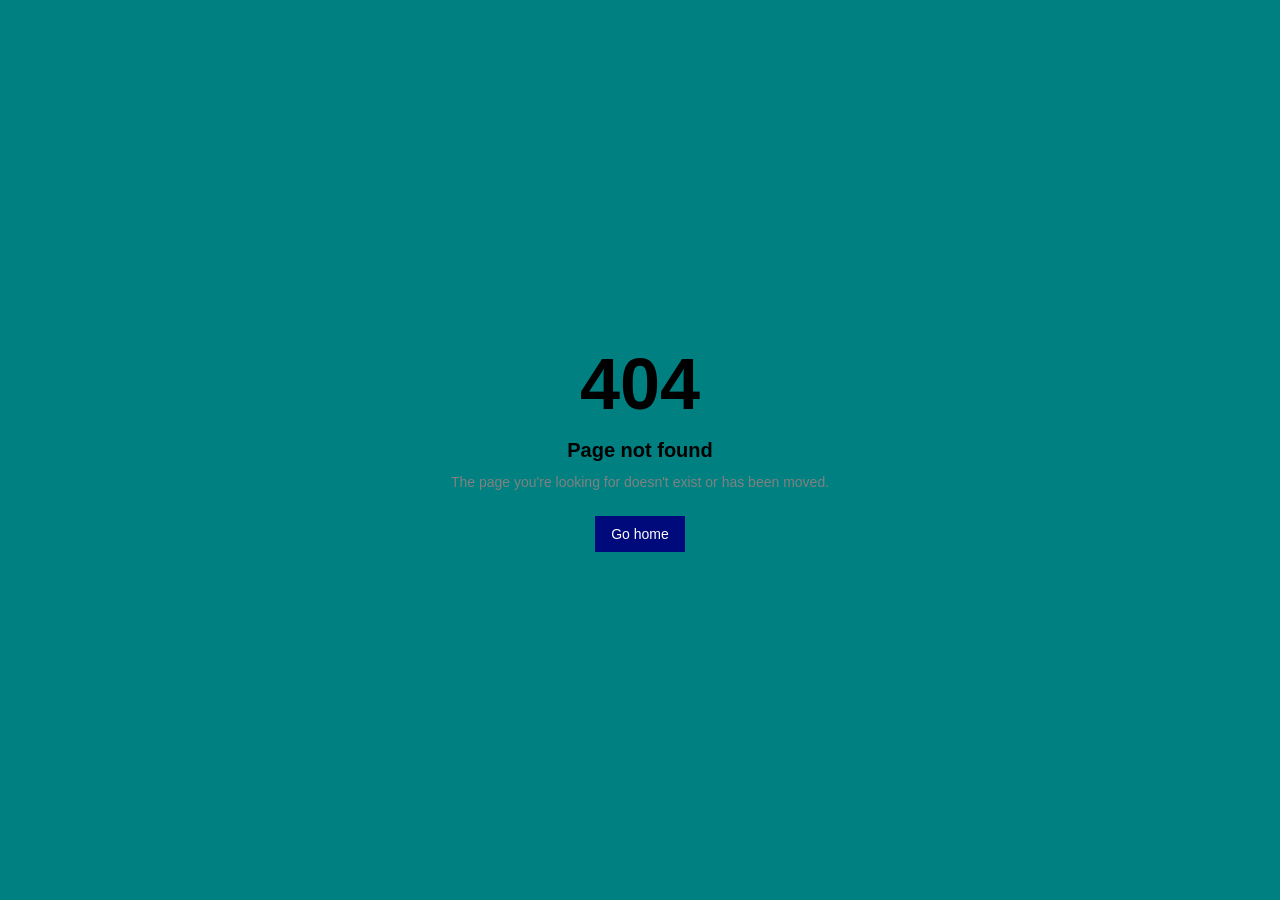
<file: retro/index.html>
<!DOCTYPE html><html lang="en"><head><link rel="icon" type="image/png" sizes="32x32" href="/favicon-32.png"><link rel="icon" type="image/svg+xml" href="/favicon.svg"><link rel="apple-touch-icon" href="/apple-touch-icon.png"><style>html,body{background:#ffffff}</style><script>/* Time warp: an ASCII tunnel that carries an iPhone back to the old mobile phone (and forward again). */
(function () {
  var NOKIA = ["            _.._             ", "     __.--\"\" __ \"\"--.__      ", "   .'//   .-\"  \"-.   \\\\`,    ", "  : :'  .'.  :;  ,`.  `; ;   ", " /; ;  /  T. $$ ,P  \\  : :   ", "/: :  ;    T.:;,P    :  ; ;  ", ")| | :      `  '      ; | |  ", "`j | :.--------------.: | |  ", " ; ; |                | : :  ", " ; ; |                | : :  ", " | | |                | | |  ", " | | |                | | |  ", " : : |                | ; ;  ", " : : :________________: ; ;  ", "  ; ;__    _...._    __: :   ", "  | ;  \"-./ ,--, \\,-\"  : |   ", "  | '._   \\ ;  : /   _.' |   ", "  :  __`-. `.\"\",' .-'__  ;   ", "   ;`.__> `.J__L.' <__.':    ", "   ;.--._   .--.   _.--,:    ", "   |`.__.' `.__.' `.__.'|    ", "   |.--._   .--.   _.--,|    ", "   |`.__.' `.__.' `.__.'|    ", "   |.--._   .--.   _.--,|    ", "   ;`.__.' `.__.' `.__.':    ", "  : .--._   .--.   _.--, ;   ", "  ; `.__.' `.__.' `.__.' :   ", "  ;                      :   ", "  '--..__          __..--'   ", "         \"\"\"\"\"\"\"\"\"\"       bug"];
  var R = ' .:-=+*#%@';
  var FACE = '([o_o])';
  function iphone() {
    var W = 24, H = 32, g = [], x, y;
    for (y = 0; y < H; y++) { g.push([]); for (x = 0; x < W; x++) g[y].push(' '); }
    function put(x, y, s) { for (var i = 0; i < s.length; i++) if (x + i >= 0 && x + i < W) g[y][x + i] = s[i]; }
    put(0, 0, '.' + '-'.repeat(W - 2) + '.'); put(0, H - 1, "'" + '-'.repeat(W - 2) + "'");
    for (y = 1; y < H - 1; y++) { g[y][0] = '|'; g[y][W - 1] = '|'; }
    put(8, 2, '(=======)'.slice(0, 8)); put(7, 2, '(=======)');
    for (var r = 0; r < 4; r++) { put(3, 5 + r * 4, '[::]  [::]  [::]'); put(3, 6 + r * 4, ' ..    ..    ..'); }
    put(3, H - 7, '[::]  [::]  [::]'); put(4, H - 4, '--------------'); put(6, H - 3, '________');
    return g.map(function (a) { return a.join(''); });
  }
  var IPHONE = iphone();
  function ss(a, b, x) { x = Math.max(0, Math.min(1, (x - a) / (b - a))); return x * x * (3 - 2 * x); }
  function hash(a, b) { var s = Math.sin(a * 12.9898 + b * 78.233) * 43758.5453; return s - Math.floor(s); }
  var el = null, CW = 7.2, CH = 13.8, cols = 0, rows = 0;
  function setup() {
    if (el) return;
    el = document.createElement('pre'); el.id = 'warp'; el.setAttribute('aria-hidden', 'true');
    el.style.cssText = 'position:fixed;inset:0;z-index:2147483000;margin:0;overflow:hidden;white-space:pre;background:#fff;color:#181818;font:500 12px/1.15 ui-monospace,Menlo,Consolas,monospace;letter-spacing:0;cursor:pointer;user-select:none';
    document.documentElement.appendChild(el);
    var pr = document.createElement('span'); pr.style.cssText = 'position:absolute;visibility:hidden;font:inherit'; pr.textContent = 'M'.repeat(50); el.appendChild(pr);
    CW = pr.getBoundingClientRect().width / 50 || 7.2; CH = 12 * 1.15; pr.remove();
    cols = Math.ceil(innerWidth / CW); rows = Math.ceil(innerHeight / CH);
  }
  function tunnel(x, y, t) {
    var tx = (x - cols / 2 + .5) / (cols / 2), ty = (y - rows / 2 + .5) / (rows / 2), m = Math.max(Math.abs(tx), Math.abs(ty)) + .0001, z = 1 / m, wall = Math.abs(tx) > Math.abs(ty);
    var along = wall ? ty / Math.abs(tx) : tx / Math.abs(ty), ring = ((z * 1.5 - t * 3.2) % 1 + 1) % 1, seam = ((along * 3 + 9) % 1 + 1) % 1, near = Math.min(1, m * 2.2), v;
    if (m < .035) return 0;
    if (ring < .1) v = .9 * near; else if (seam < .05 || seam > .96) v = .62 * near; else v = (.1 + .2 * Math.min(1, m)) * near;
    return v * (.45 + .55 * Math.min(1, m * 1.6));
  }
  /* draw one frame; p runs 0..1; the shape on the left of the journey is A, the one on the right is B */
  function frame(p, A, B, t) {
    var wt = ss(.05, .3, p) * (1 - ss(.78, 1, p)), out = [], cxm = cols / 2, cym = rows / 2;
    var sa = 1 + 2.6 * ss(0, .55, p), sb = 1 + 2.6 * (1 - ss(.45, 1, p)), aa = 1 - ss(.22, .55, p), ab = ss(.5, .82, p);
    for (var y = 0; y < rows; y++) {
      var row = '';
      for (var x = 0; x < cols; x++) {
        var v = tunnel(x, y, t) * wt, c = R[Math.max(0, Math.min(9, Math.floor(v * 10)))], k, sp;
        if (wt > .06 && y === Math.floor(cym) && x >= Math.round(cxm) - 3 && x < Math.round(cxm) + 4) c = FACE[x - (Math.round(cxm) - 3)];
        var ax = Math.floor((x - cxm) / sa + A[0].length / 2), ay = Math.floor((y - cym) / sa * 1 + A.length / 2);
        if (aa > .02 && ay >= 0 && ay < A.length && ax >= 0 && ax < A[0].length && (sp = A[ay][ax]) !== ' ' && hash(x, y) < aa) c = sp;
        var bx = Math.floor((x - cxm) / sb + B[0].length / 2), by = Math.floor((y - cym) / sb + B.length / 2);
        if (ab > .02 && by >= 0 && by < B.length && bx >= 0 && bx < B[0].length && (sp = B[by][bx]) !== ' ' && hash(x + 7, y + 3) < ab) c = sp;
        row += c;
      }
      out.push(row);
    }
    el.textContent = out.join('\n');
  }
  var still = matchMedia('(prefers-reduced-motion: reduce)').matches;
  var raf = 0;
  function stop() { if (raf) cancelAnimationFrame(raf); raf = 0; }
  /* dir 'forward': iPhone to old phone. dir 'back': old phone to iPhone. */
  function warp(dir, done, from) {
    if (still) { done && done(); return; }
    setup(); stop();
    var A = dir === 'forward' ? IPHONE : NOKIA, B = dir === 'forward' ? NOKIA : IPHONE, DUR = 2300, t0 = performance.now(), skipped = false, p0 = from || 0;
    el.onclick = function () { skipped = true; };
    (function f(now) {
      var p = Math.min(1, p0 + (now - t0) / DUR * (1 - p0));
      if (skipped) p = 1;
      frame(p, A, B, (now - t0) / 1000);
      if (p >= 1) { raf = 0; done && done(); return; }
      raf = requestAnimationFrame(f);
    })(t0);
  }
  /* arriving: show the last stretch of the journey, then clear */
  function arrive(dir) {
    if (still) return; setup(); stop();
    var A = dir === 'forward' ? IPHONE : NOKIA, B = dir === 'forward' ? NOKIA : IPHONE, t0 = performance.now(), DUR = 900;
    (function f(now) {
      var q = Math.min(1, (now - t0) / DUR), p = .8 + .2 * q;
      frame(p, A, B, 4 + (now - t0) / 1000);
      el.style.opacity = String(1 - ss(.5, 1, q));
      if (q >= 1) { el.remove(); el = null; return; }
      raf = requestAnimationFrame(f);
    })(t0);
  }
  window.__warp = warp; window.__warp.arrive = arrive;
  window.__warp.preview = function (p, dir) { setup(); var A = dir === 'back' ? NOKIA : IPHONE, B = dir === 'back' ? IPHONE : NOKIA; frame(p, A, B, p * 2.3); };
  window.__warp.clear = function () { stop(); if (el) { el.remove(); el = null; } };

  /* wiring */
  var live = /(^|\.)github\.io$|^localhost$/.test(location.hostname);
  if (location.pathname.indexOf('/retro') === 0 || /\/retro\//.test(location.pathname)) {
    /* on the retro desktop: the Modern button flies back to the iPhone */
    document.addEventListener('click', function (e) {
      var a = e.target.closest && e.target.closest('a[href="https://mihaelaven.github.io/"]');
      if (!a || e.defaultPrevented || e.button) return;
      e.preventDefault(); e.stopPropagation();
      warp('back', function () { location.href = a.href; });
    }, true);
  } else if (live) {
    var wl = document.querySelector('footer a[href*="/retro/"]');
    if (wl) wl.addEventListener('click', function (e) {
      if (e.defaultPrevented || e.button || e.metaKey || e.ctrlKey) return;
      e.preventDefault(); warp('forward', function () { location.href = wl.href; });
    });
  }
})();
</script><meta charSet="utf-8"/><meta name="viewport" content="width=device-width, initial-scale=1"/><link rel="stylesheet" href="/retro/assets/styles-BZae55_C.css" data-precedence="default"/><link rel="stylesheet" href="https://fonts.googleapis.com/css2?family=Bricolage+Grotesque:opsz,wght@12..96,400..800&amp;family=Instrument+Sans:wght@400..700&amp;display=swap" data-precedence="default"/><title>Mihaela 98 · Product Manager Portfolio</title><meta name="author" content="Mihaela Venkova"/><meta name="twitter:site" content="@Lovable"/><meta name="description" content="Mihaela Venkova&#x27;s product manager portfolio as a playable Windows 98 desktop."/><meta property="og:title" content="Mihaela 98 · Product Manager Portfolio"/><meta property="og:description" content="A playable Windows 98 desktop with a CV, AI apps, and retro games."/><meta property="og:type" content="website"/><meta name="twitter:card" content="summary_large_image"/><link rel="modulepreload" href="/retro/assets/index-Czp_eKyy.js"/><link rel="icon" href="/favicon.ico" type="image/x-icon"/><link rel="preconnect" href="https://fonts.googleapis.com"/><link rel="preconnect" href="https://fonts.gstatic.com" crossorigin="anonymous"/></head><body><!--$--><!--$--><!--/$--><script>(function(a,f){let l;try{l=JSON.parse(sessionStorage.getItem(a)||"{}")}catch{return}const n=l?.[f||history.state?.__TSR_key];let c=!1;for(const t in n){const e=n[t],o=e?.scrollX,s=e?.scrollY;if(Number.isFinite(o)&&Number.isFinite(s)){if(t==="window")scrollTo(o,s),c=!0;else if(t)try{const r=document.querySelector(t);r&&(r.scrollLeft=o,r.scrollTop=s)}catch{}}}if(c)return;const i=location.hash.slice(1);if(i){const t=history.state?.__hashScrollIntoViewOptions??!0;if(t){const e=document.getElementById(i);e&&e.scrollIntoView(t)}return}scrollTo(0,0)})("tsr-scroll-restoration-v1_3");document.currentScript.remove()</script><!--/$--><script data-tsr-stream-part="">(self.$R=self.$R||{})["tsr"]=[];self.$_TSR={h(){this.hydrated=!0,this.c()},e(){this.streamEnded=!0,this.c()},c(){this.hydrated&&this.streamEnded&&(delete self.$_TSR,delete self.$R.tsr)},p(e){this.initialized?e():this.buffer.push(e)},buffer:[]};$_TSR.router=($R=>$R[0]={manifest:$R[1]={routes:$R[2]={__root__:$R[3]={preloads:$R[4]=["/retro/assets/index-Czp_eKyy.js"],scripts:$R[5]=[$R[6]={attrs:$R[7]={type:"module",async:!0,src:"/retro/assets/index-Czp_eKyy.js"}}]}}},matches:$R[8]=[$R[9]={i:"__root__ ",u:1794231401359,s:"success",ssr:!0}]})($R["tsr"]);$_TSR.e();{let s=document.currentScript,p;while((p=s.previousElementSibling)&&p.hasAttribute('data-tsr-stream-part'))p.remove();s.remove()}</script><script type="module" async="" src="/retro/assets/index-Czp_eKyy.js"></script><script>document.currentScript.remove();/*$tsr-stream-boundary*/</script></body></html>
</file>
